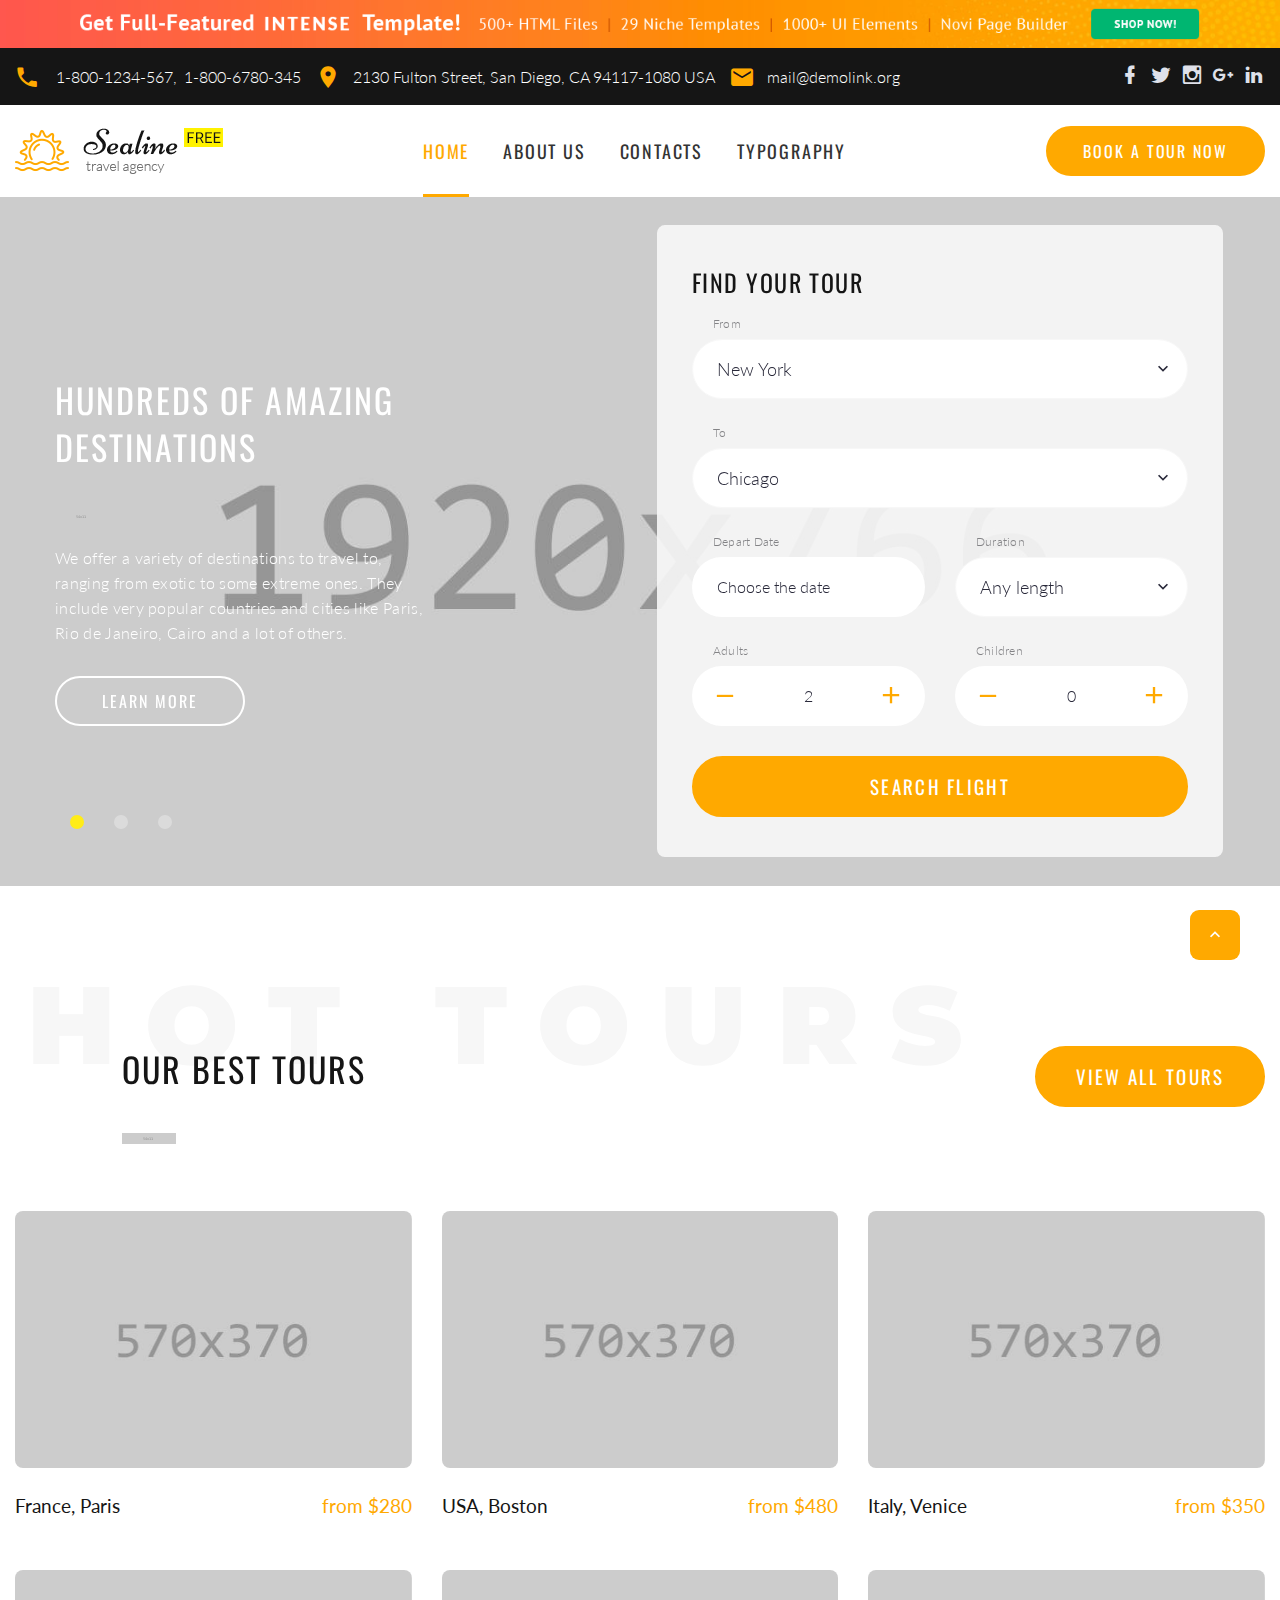
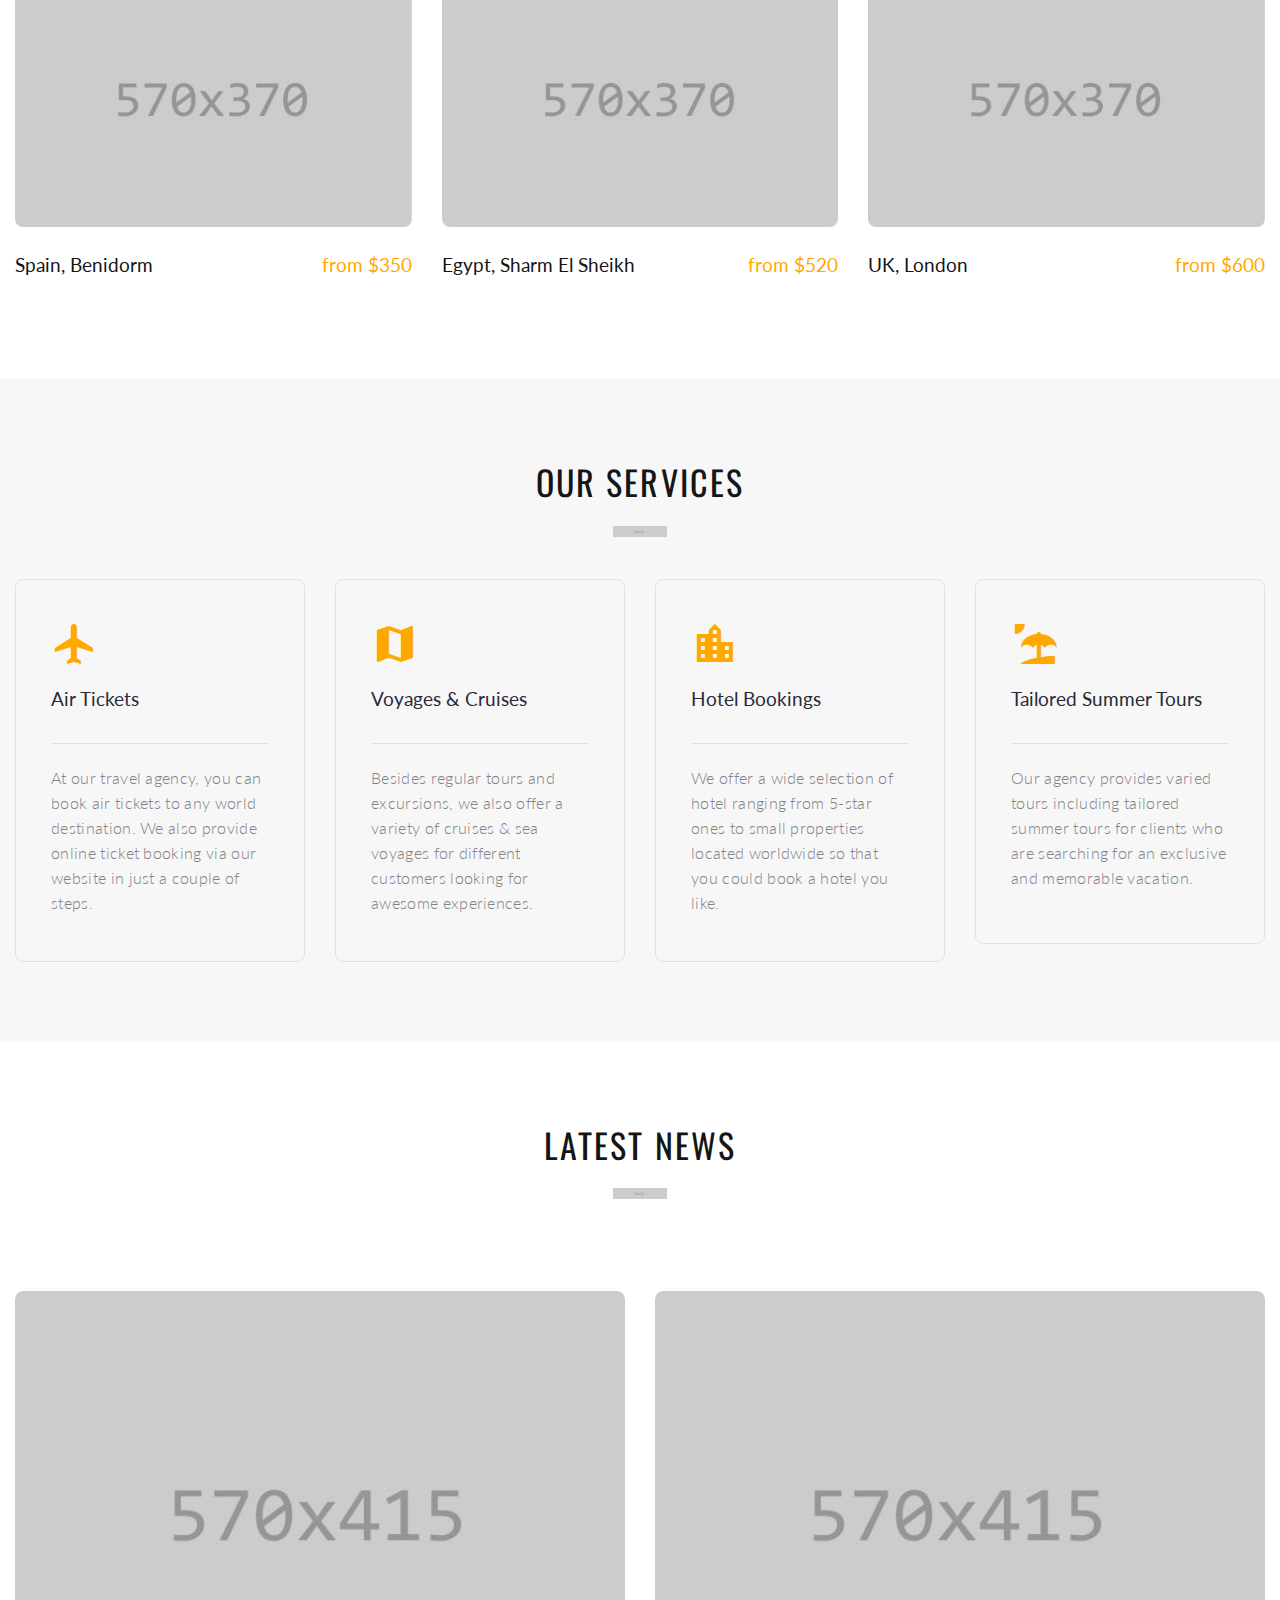
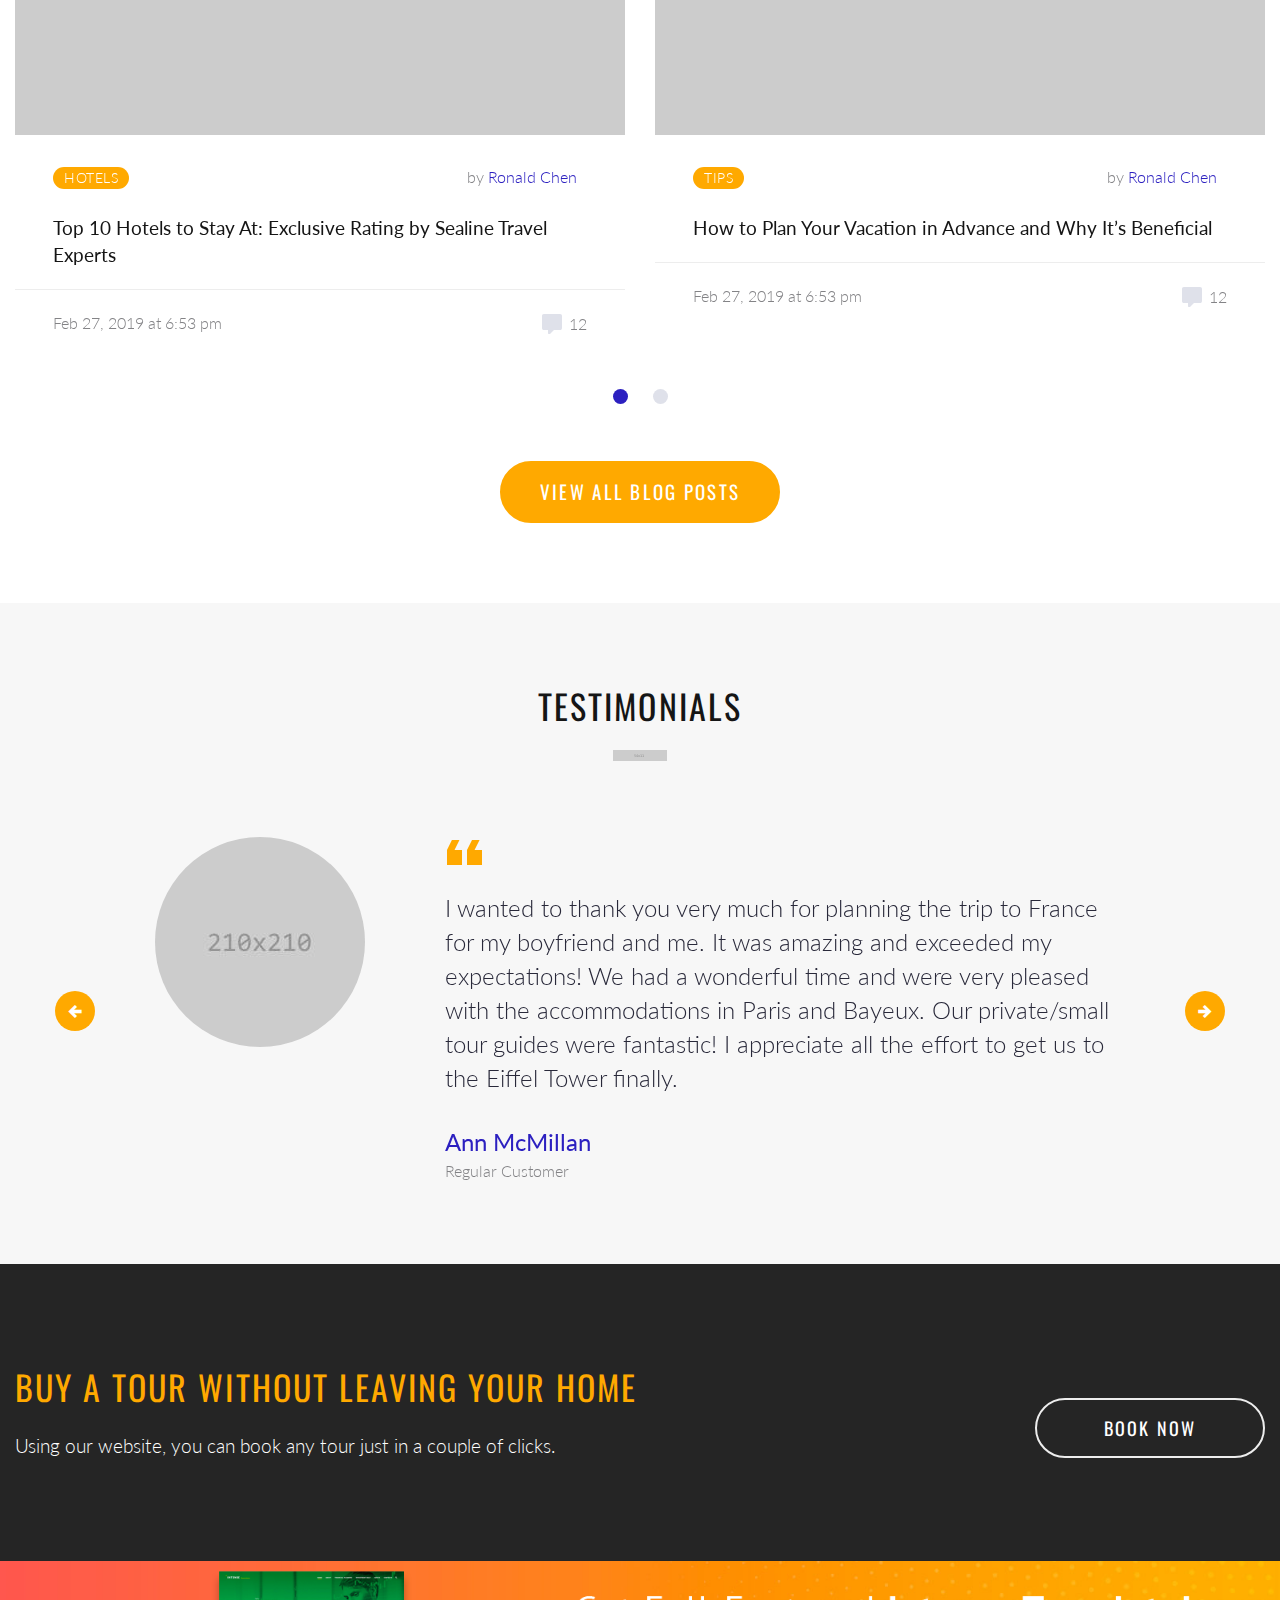
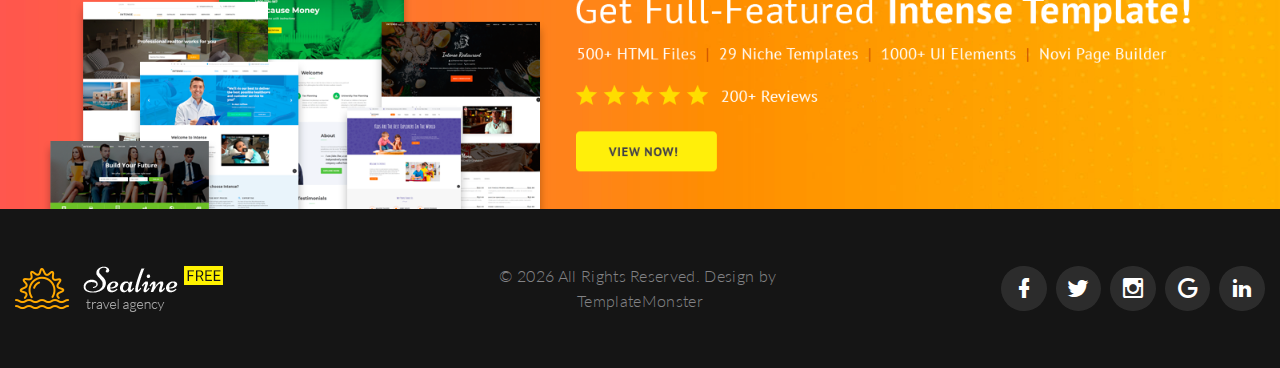
<file: index.html>
<!DOCTYPE html>
<html class="wide wow-animation" lang="en"> 
  <head>
    <!-- Site Title-->
    <title>Home</title>
    <meta name="format-detection" content="telephone=no">
    <meta name="viewport" content="width=device-width, height=device-height, initial-scale=1.0">
    <meta http-equiv="X-UA-Compatible" content="IE=edge">
    <meta charset="utf-8">
    <link rel="icon" href="images/favicon.ico" type="image/x-icon">
    <!-- Stylesheets -->
    <link rel="stylesheet" type="text/css" href="//fonts.googleapis.com/css?family=Oswald:200,400%7CLato:300,400,300italic,700%7CMontserrat:900">
    <link rel="stylesheet" href="css/bootstrap.css">
    <link rel="stylesheet" href="css/style.css">
    <link rel="stylesheet" href="css/fonts.css">
		<!--[if lt IE 10]>
    <div style="background: #212121; padding: 10px 0; box-shadow: 3px 3px 5px 0 rgba(0,0,0,.3); clear: both; text-align:center; position: relative; z-index:1;"><a href="http://windows.microsoft.com/en-US/internet-explorer/"><img src="images/ie8-panel/warning_bar_0000_us.jpg" border="0" height="42" width="820" alt="You are using an outdated browser. For a faster, safer browsing experience, upgrade for free today."></a></div>
    <script src="js/html5shiv.min.js"> </script>
		<![endif]--> 
  </head>
  <body>
    <!-- Page preloader-->
    <div class="page-loader"> 
      <div class="page-loader-body"> 
        <div class="preloader-wrapper big active"> 
          <div class="spinner-layer spinner-blue"> 
            <div class="circle-clipper left">
              <div class="circle"> </div>
            </div>
            <div class="gap-patch">
              <div class="circle"> </div>
            </div>
            <div class="circle-clipper right">
              <div class="circle"></div>
            </div>
          </div>
          <div class="spinner-layer spinner-red">
            <div class="circle-clipper left">
              <div class="circle"></div>
            </div>
            <div class="gap-patch">
              <div class="circle"> </div>
            </div>
            <div class="circle-clipper right">
              <div class="circle"></div>
            </div>
          </div>
          <div class="spinner-layer spinner-yellow"> 
            <div class="circle-clipper left">
              <div class="circle"></div>
            </div>
            <div class="gap-patch">
              <div class="circle"></div>
            </div>
            <div class="circle-clipper right">
              <div class="circle"> </div>
            </div>
          </div>
          <div class="spinner-layer spinner-green"> 
            <div class="circle-clipper left">
              <div class="circle"></div>
            </div>
            <div class="gap-patch">
              <div class="circle"></div>
            </div>
            <div class="circle-clipper right">
              <div class="circle"></div>
            </div>
          </div>
        </div>
      </div>
    </div>
    <!-- Page-->
    <div class="page"><a class="section section-banner text-center d-none d-xl-block" href="" style="background-image: url(images/banner/background-04-1920x60.jpg); background-image: -webkit-image-set( url(images/banner/background-04-1920x60.jpg) 1x, url(images/banner/background-04-3840x120.jpg) 2x )"><img src="images/banner/foreground-04-1600x60.png" srcset="images/banner/foreground-04-1600x60.png 1x, images/banner/foreground-04-3200x120.png 2x" alt="" width="1600" height="310"></a>
      <!-- Page Header-->
      <header class="section page-header">
        <!-- RD Navbar-->
        <div class="rd-navbar-wrap rd-navbar-corporate">
          <nav class="rd-navbar" data-layout="rd-navbar-fixed" data-sm-layout="rd-navbar-fixed" data-md-layout="rd-navbar-fixed" data-md-device-layout="rd-navbar-fixed" data-lg-layout="rd-navbar-fullwidth" data-xl-layout="rd-navbar-static" data-lg-device-layout="rd-navbar-fixed" data-xl-device-layout="rd-navbar-static" data-md-stick-up-offset="130px" data-lg-stick-up-offset="100px" data-stick-up="true" data-sm-stick-up="true" data-md-stick-up="true" data-lg-stick-up="true" data-xl-stick-up="true">
            <div class="rd-navbar-collapse-toggle" data-rd-navbar-toggle=".rd-navbar-collapse"><span></span></div>
            <div class="rd-navbar-top-panel rd-navbar-collapse novi-background">
              <div class="rd-navbar-top-panel-inner">
                <ul class="list-inline">
                  <li class="box-inline list-inline-item"><span class="icon novi-icon icon-md-smaller icon-secondary mdi mdi-phone"></span>
                    <ul class="list-comma">
                      <li><a href="tel:#">1-800-1234-567</a></li>
                      <li><a href="tel:#">1-800-6780-345</a></li>
                    </ul>
                  </li>
                  <li class="box-inline list-inline-item"><span class="icon novi-icon icon-md-smaller icon-secondary mdi mdi-map-marker"></span><a href="#">2130 Fulton Street, San Diego, CA 94117-1080 USA</a></li>
                  <li class="box-inline list-inline-item"><span class="icon novi-icon icon-md-smaller icon-secondary mdi mdi-email"></span><a href="mailto:#">mail@demolink.org</a></li>
                </ul>
                <ul class="list-inline">
                  <li class="list-inline-item"><a class="icon novi-icon icon-sm-bigger icon-gray-1 mdi mdi-facebook" href="#"></a></li>
                  <li class="list-inline-item"><a class="icon novi-icon icon-sm-bigger icon-gray-1 mdi mdi-twitter" href="#"></a></li>
                  <li class="list-inline-item"><a class="icon novi-icon icon-sm-bigger icon-gray-1 mdi mdi-instagram" href="#"></a></li>
                  <li class="list-inline-item"><a class="icon novi-icon icon-sm-bigger icon-gray-1 mdi mdi-google-plus" href="#"></a></li>
                  <li class="list-inline-item"><a class="icon novi-icon icon-sm-bigger icon-gray-1 mdi mdi-linkedin" href="#"></a></li>
                </ul>
              </div>
              <div class="rd-navbar-top-panel-inner"><a class="button button-sm button-secondary button-nina" href="https://www.templatemonster.com/website-templates/62466.html" target="_blank">buy template now</a></div>
            </div>
            <div class="rd-navbar-inner">
              <!-- RD Navbar Panel-->
              <div class="rd-navbar-panel">
                <!-- RD Navbar Toggle-->
                <button class="rd-navbar-toggle" data-rd-navbar-toggle=".rd-navbar-nav-wrap"><span></span></button>
                <!-- RD Navbar Brand-->
                <div class="rd-navbar-brand"><a class="brand-name" href="index.html"><img class="logo-default" src="images/logo-default-208x46.png" alt="" width="208" height="46"/><img class="logo-inverse" src="images/logo-inverse-208x46.png" alt="" width="208" height="46"/></a></div>
              </div>
              <div class="rd-navbar-aside-center">
                <div class="rd-navbar-nav-wrap">
                  <!-- RD Navbar Nav-->
                  <ul class="rd-navbar-nav">
                    <li class="active"><a href="index.html">Home</a>
                    </li>
                    <li><a href="about-us.html">About Us</a>
                    </li>
                    <li><a href="contacts.html">Contacts</a>
                    </li>
                    <li><a href="typography.html">Typography</a>
                    </li>
                  </ul>
                </div>
              </div>
              <div class="rd-navbar-aside-right"><a class="button button-sm button-secondary button-nina" href="#">Book a tour now</a></div>
            </div>
          </nav>
        </div>
      </header>
      <section class="section">
        <div class="swiper-form-wrap">
          <!-- Swiper-->
          <div class="swiper-container swiper-slider swiper-slider_height-1 swiper-align-left swiper-align-left-custom context-dark bg-gray-darker" data-loop="false" data-autoplay="5500" data-simulate-touch="false" data-slide-effect="fade">
            <div class="swiper-wrapper">
              <div class="swiper-slide" data-slide-bg="images/swiper-slide-1.jpg">
                <div class="swiper-slide-caption">
                  <div class="container container-bigger swiper-main-section">
                    <div class="row row-fix justify-content-sm-center justify-content-md-start">
                      <div class="col-md-6 col-lg-5 col-xl-4 col-xxl-5">
                        <h3>Hundreds of Amazing Destinations</h3>
                        <div class="divider divider-decorate"></div>
                        <p class="text-spacing-sm">We offer a variety of destinations to travel to, ranging from exotic to some extreme ones. They include very popular countries and cities like Paris, Rio de Janeiro, Cairo and a lot of others.</p><a class="button button-default-outline button-nina button-sm" href="#">learn more</a>
                      </div>
                    </div>
                  </div>
                </div>
              </div>
              <div class="swiper-slide" data-slide-bg="images/swiper-slide-2.jpg">
                <div class="swiper-slide-caption">
                  <div class="container container-bigger swiper-main-section">
                    <div class="row row-fix justify-content-sm-center justify-content-md-start">
                      <div class="col-md-6 col-lg-5 col-xl-4 col-xxl-5">
                        <h3>The Trip of Your Dream</h3>
                        <div class="divider divider-decorate"></div>
                        <p class="text-spacing-sm">Our travel agency is ready to offer you an exciting vacation that is designed to fit your own needs and wishes. Whether it’s an exotic cruise or a trip to your favorite resort, you will surely have the best experience.</p><a class="button button-default-outline button-nina button-sm" href="#">learn more</a>
                      </div>
                    </div>
                  </div>
                </div>
              </div>
              <div class="swiper-slide" data-slide-bg="images/swiper-slide-3.jpg">
                <div class="swiper-slide-caption">
                  <div class="container container-bigger swiper-main-section">
                    <div class="row row-fix justify-content-sm-center justify-content-md-start">
                      <div class="col-md-6 col-lg-5 col-xl-4 col-xxl-5">
                        <h3>unique Travel Insights</h3>
                        <div class="divider divider-decorate"></div>
                        <p class="text-spacing-sm">Our team is ready to provide you with unique weekly travel insights that include photos, videos, and articles about untravelled tourist paths. We know everything about the places you’ve never been to!</p><a class="button button-default-outline button-nina button-sm" href="#">learn more</a>
                      </div>
                    </div>
                  </div>
                </div>
              </div>
            </div>
            <!-- Swiper controls-->
            <div class="swiper-pagination-wrap">
              <div class="container container-bigger">
                <div class="row">
                  <div class="col-sm-12">
                    <div class="swiper-pagination"></div>
                  </div>
                </div>
              </div>
            </div>
          </div>
          <div class="container container-bigger form-request-wrap form-request-wrap-modern">
            <div class="row row-fix justify-content-sm-center justify-content-lg-end">
              <div class="col-lg-6 col-xxl-5">
                <div class="form-request form-request-modern bg-gray-lighter novi-background">
                  <h4>Find your Tour</h4>
                  <!-- RD Mailform-->
                  <form class="rd-mailform form-fix">
                    <div class="row row-20 row-fix">
                      <div class="col-sm-12">
                        <label class="form-label-outside">From</label>
                        <div class="form-wrap form-wrap-inline">
                          <select class="form-input select-filter" data-placeholder="All" data-minimum-results-for-search="Infinity" name="city">
                            <option value="1">New York</option>
                            <option value="2">Lisbon</option>
                            <option value="3">Stockholm</option>
                          </select>
                        </div>
                      </div>
                      <div class="col-sm-12">
                        <label class="form-label-outside">To</label>
                        <div class="form-wrap form-wrap-inline">
                          <select class="form-input select-filter" data-placeholder="All" data-minimum-results-for-search="Infinity" name="city">
                            <option value="1">Chicago</option>
                            <option value="2">Madrid</option>
                            <option value="3">Paris</option>
                          </select>
                        </div>
                      </div>
                      <div class="col-sm-12 col-lg-6">
                        <label class="form-label-outside">Depart Date</label>
                        <div class="form-wrap form-wrap-validation">
                          <!-- Select -->
                          <input class="form-input" id="dateForm" name="date" type="text" data-time-picker="date">
                          <label class="form-label" for="dateForm">Choose the date</label>
                          <!--select.form-input.select-filter(data-placeholder="All", data-minimum-results-for-search="Infinity",  name='city')-->
                          <!--  option(value="1") Choose the date-->
                          <!--  option(value="2") Primary-->
                          <!--  option(value="3") Middle-->
                        </div>
                      </div>
                      <div class="col-sm-12 col-lg-6">
                        <label class="form-label-outside">Duration</label>
                        <div class="form-wrap form-wrap-validation">
                          <!-- Select 2-->
                          <select class="form-input select-filter" data-placeholder="All" data-minimum-results-for-search="Infinity" name="city">
                            <option value="1">Any length</option>
                            <option value="2">2 days</option>
                            <option value="3">3 days</option>
                            <option value="4">4 days</option>
                          </select>
                        </div>
                      </div>
                      <div class="col-lg-6">
                        <label class="form-label-outside">Adults</label>
                        <div class="form-wrap form-wrap-modern">
                          <input class="form-input input-append" id="form-element-stepper" type="number" min="0" max="300" value="2">
                        </div>
                      </div>
                      <div class="col-lg-6">
                        <label class="form-label-outside">Children</label>
                        <div class="form-wrap form-wrap-modern">
                          <input class="form-input input-append" id="form-element-stepper-1" type="number" min="0" max="300" value="0">
                        </div>
                      </div>
                    </div>
                    <div class="form-wrap form-button">
                      <button class="button button-block button-secondary" type="submit">search flight</button>
                    </div>
                  </form>
                </div>
              </div>
            </div>
          </div>
        </div>
      </section>

      <section class="section section-variant-1 bg-default novi-background bg-cover"> 
        <div class="container container-wide">
          <div class="row row-fix justify-content-xl-end row-30 text-center text-xl-left">
            <div class="col-xl-8">
              <div class="parallax-text-wrap">
                <h3>Our Best Tours</h3><span class="parallax-text">Hot tours</span>
              </div>
              <hr class="divider divider-decorate">
            </div>
            <div class="col-xl-3 text-xl-right"><a class="button button-secondary button-nina" href="#">view all tours</a></div>
          </div>
          <div class="row row-50">
            <div class="col-md-6 col-xl-4">
              <article class="event-default-wrap">
                <div class="event-default">
                  <figure class="event-default-image"><img src="images/landing-private-airlines-01-570x370.jpg" alt="" width="570" height="370"/>
                  </figure>
                  <div class="event-default-caption"><a class="button button-xs button-secondary button-nina" href="#">learn more</a></div>
                </div>
                <div class="event-default-inner">
                  <h5><a class="event-default-title" href="#">France, Paris</a></h5><span class="heading-5">from $280</span>
                </div>
              </article>
            </div>
            <div class="col-md-6 col-xl-4">
              <article class="event-default-wrap">
                <div class="event-default">
                  <figure class="event-default-image"><img src="images/landing-private-airlines-02-570x370.jpg" alt="" width="570" height="370"/>
                  </figure>
                  <div class="event-default-caption"><a class="button button-xs button-secondary button-nina" href="#">learn more</a></div>
                </div>
                <div class="event-default-inner">
                  <h5><a class="event-default-title" href="#">USA, Boston</a></h5><span class="heading-5">from $480</span>
                </div>
              </article>
            </div>
            <div class="col-md-6 col-xl-4">
              <article class="event-default-wrap">
                <div class="event-default">
                  <figure class="event-default-image"><img src="images/landing-private-airlines-03-570x370.jpg" alt="" width="570" height="370"/>
                  </figure>
                  <div class="event-default-caption"><a class="button button-xs button-secondary button-nina" href="#">learn more</a></div>
                </div>
                <div class="event-default-inner">
                  <h5><a class="event-default-title" href="#">Italy, Venice</a></h5><span class="heading-5">from $350</span>
                </div>
              </article>
            </div>
            <div class="col-md-6 col-xl-4">
              <article class="event-default-wrap">
                <div class="event-default">
                  <figure class="event-default-image"><img src="images/landing-private-airlines-04-570x370.jpg" alt="" width="570" height="370"/>
                  </figure>
                  <div class="event-default-caption"><a class="button button-xs button-secondary button-nina" href="#">learn more</a></div>
                </div>
                <div class="event-default-inner">
                  <h5><a class="event-default-title" href="#">Spain, Benidorm</a></h5><span class="heading-5">from $350</span>
                </div>
              </article>
            </div>
            <div class="col-md-6 col-xl-4">
              <article class="event-default-wrap">
                <div class="event-default">
                  <figure class="event-default-image"><img src="images/landing-private-airlines-05-570x370.jpg" alt="" width="570" height="370"/>
                  </figure>
                  <div class="event-default-caption"><a class="button button-xs button-secondary button-nina" href="#">learn more</a></div>
                </div>
                <div class="event-default-inner">
                  <h5><a class="event-default-title" href="#">Egypt,  Sharm El Sheikh</a></h5><span class="heading-5">from $520</span>
                </div>
              </article>
            </div>
            <div class="col-md-6 col-xl-4">
              <article class="event-default-wrap">
                <div class="event-default">
                  <figure class="event-default-image"><img src="images/landing-private-airlines-06-570x370.jpg" alt="" width="570" height="370"/>
                  </figure>
                  <div class="event-default-caption"><a class="button button-xs button-secondary button-nina" href="#">learn more</a></div>
                </div>
                <div class="event-default-inner">
                  <h5><a class="event-default-title" href="#">UK, London</a></h5><span class="heading-5">from $600</span>
                </div>
              </article>
            </div>
          </div>
        </div>
      </section>

      <!-- our advantages-->
      <section class="section section-lg bg-gray-lighter novi-background bg-cover text-center">
        <div class="container container-wide">
          <h3>our services</h3>
          <div class="divider divider-decorate"></div>
          <div class="row row-50 justify-content-sm-center text-left">
            <div class="col-sm-10 col-md-6 col-xl-3">
              <article class="box-minimal box-minimal-border">
                <div class="box-minimal-icon novi-icon mdi mdi-airplane"></div>
                <p class="big box-minimal-title">Air Tickets</p>
                <hr>
                <div class="box-minimal-text text-spacing-sm">At our travel agency, you can book air tickets to any world destination. We also provide online ticket booking via our website in just a couple of steps.</div>
              </article>
            </div>
            <div class="col-sm-10 col-md-6 col-xl-3">
              <article class="box-minimal box-minimal-border">
                <div class="box-minimal-icon novi-icon mdi mdi-map"></div>
                <p class="big box-minimal-title">Voyages & Cruises</p>
                <hr>
                <div class="box-minimal-text text-spacing-sm">Besides regular tours and excursions, we also offer a variety of cruises & sea voyages for different customers looking for awesome experiences.</div>
              </article>
            </div>
            <div class="col-sm-10 col-md-6 col-xl-3">
              <article class="box-minimal box-minimal-border">
                <div class="box-minimal-icon novi-icon mdi mdi-city"></div>
                <p class="big box-minimal-title">Hotel Bookings</p>
                <hr>
                <div class="box-minimal-text text-spacing-sm">We offer a wide selection of hotel ranging from 5-star ones to small properties located worldwide so that you could book a hotel you like.</div>
              </article>
            </div>
            <div class="col-sm-10 col-md-6 col-xl-3">
              <article class="box-minimal box-minimal-border">
                <div class="box-minimal-icon novi-icon mdi mdi-beach"></div>
                <p class="big box-minimal-title">Tailored Summer Tours</p>
                <hr>
                <div class="box-minimal-text text-spacing-sm">Our agency provides varied tours including tailored summer tours for clients who are searching for an exclusive and memorable vacation.</div>
              </article>
            </div>
          </div>
        </div>
      </section>

      <!-- Tips & tricks-->
      <section class="section section-lg novi-background bg-cover bg-default text-center">
        <div class="container-wide">
          <div class="row row-50">
            <div class="col-sm-12">
              <h3>Latest News</h3>
              <div class="divider divider-decorate"></div>
              <!-- Owl Carousel-->
              <div class="owl-carousel owl-carousel-team owl-carousel-inset" data-items="1" data-md-items="2" data-xl-items="3" data-stage-padding="15" data-loop="true" data-margin="30" data-mouse-drag="false" data-dots="true" data-autoplay="true">
                <article class="post-blog"><a class="post-blog-image" href="#"><img src="images/landing-private-airlines-7-570x415.jpg" alt="" width="570" height="415"/></a>
                  <div class="post-blog-caption">
                    <div class="post-blog-caption-header">
                      <ul class="post-blog-tags">
                        <li><a class="button-tags" href="#">Hotels</a></li>
                      </ul>
                      <ul class="post-blog-meta">
                        <li><span>by</span>&nbsp;<a href="#">Ronald Chen</a></li>
                      </ul>
                    </div>
                    <div class="post-blog-caption-body">
                      <h5><a class="post-blog-title" href="#">Top 10 Hotels to Stay At: Exclusive Rating by Sealine Travel Experts</a></h5>
                    </div>
                    <div class="post-blog-caption-footer">
                      <time datetime="2019">Feb 27, 2019 at 6:53 pm</time><a class="post-comment" href="#"><span class="icon novi-icon icon-md-middle icon-gray-1 mdi mdi-comment"></span><span>12</span></a>
                    </div>
                  </div>
                </article>
                <article class="post-blog"><a class="post-blog-image" href="#"><img src="images/landing-private-airlines-8-570x415.jpg" alt="" width="570" height="415"/></a>
                  <div class="post-blog-caption">
                    <div class="post-blog-caption-header">
                      <ul class="post-blog-tags">
                        <li><a class="button-tags" href="#">Tips</a></li>
                      </ul>
                      <ul class="post-blog-meta">
                        <li><span>by</span>&nbsp;<a href="#">Ronald Chen</a></li>
                      </ul>
                    </div>
                    <div class="post-blog-caption-body">
                      <h5><a class="post-blog-title" href="#">How to Plan Your Vacation in Advance and Why It’s Beneficial</a></h5>
                    </div>
                    <div class="post-blog-caption-footer">
                      <time datetime="2019">Feb 27, 2019 at 6:53 pm</time><a class="post-comment" href="#"><span class="icon novi-icon icon-md-middle icon-gray-1 mdi mdi-comment"></span><span>12</span></a>
                    </div>
                  </div>
                </article>
                <article class="post-blog"><a class="post-blog-image" href="#"><img src="images/landing-private-airlines-9-570x415.jpg" alt="" width="570" height="415"/></a>
                  <div class="post-blog-caption">
                    <div class="post-blog-caption-header">
                      <ul class="post-blog-tags">
                        <li><a class="button-tags" href="#">Traveling</a></li>
                      </ul>
                      <ul class="post-blog-meta">
                        <li><span>by</span>&nbsp;<a href="#">Ronald Chen</a></li>
                      </ul>
                    </div>
                    <div class="post-blog-caption-body">
                      <h5><a class="post-blog-title" href="#">Your Personal Guide to 5 Best Places to Visit on Earth</a></h5>
                    </div>
                    <div class="post-blog-caption-footer">
                      <time datetime="2019">Feb 27, 2019 at 6:53 pm</time><a class="post-comment" href="#"><span class="icon novi-icon icon-md-middle icon-gray-1 mdi mdi-comment"></span><span>12</span></a>
                    </div>
                  </div>
                </article>
              </div>
            </div>
            <div class="col-12"><a class="button button-secondary button-nina button-offset-lg" href="#">view all blog posts</a></div>
          </div>
        </div>
      </section>

      <section class="section section-lg text-center bg-gray-lighter novi-background bg-cover">
        <div class="container container-bigger">
          <h3>testimonials</h3>
          <div class="divider divider-decorate"></div>
          <!-- Owl Carousel-->
          <div class="owl-carousel owl-layout-1" data-items="1" data-dots="true" data-nav="true" data-stage-padding="0" data-loop="true" data-margin="30" data-mouse-drag="false" data-autoplay="true">
            <article class="quote-boxed">
              <div class="quote-boxed-aside"><img class="quote-boxed-image" src="images/quote-user-1-210x210.jpg" alt="" width="210" height="210"/>
              </div>
              <div class="quote-boxed-main">
                <div class="quote-boxed-text">
                  <p>I wanted to thank you very much for planning the trip to France for my boyfriend and me. It was amazing and exceeded my expectations! We had a wonderful time and were very pleased with the accommodations in Paris and Bayeux. Our private/small tour guides were fantastic! I appreciate all the effort to get us to the Eiffel Tower finally. </p>
                </div>
                <div class="quote-boxed-meta">
                  <p class="quote-boxed-cite">Ann McMillan</p>
                  <p class="quote-boxed-small">Regular Customer</p>
                </div>
              </div>
            </article>
            <article class="quote-boxed">
              <div class="quote-boxed-aside"><img class="quote-boxed-image" src="images/quote-user-2-210x210.jpg" alt="" width="210" height="210"/>
              </div>
              <div class="quote-boxed-main">
                <div class="quote-boxed-text">
                  <p>I had a marvelous time in our travels to Madagascar, Zimbabwe and Botswana, I had just wonderful experiences.I loved the location of the Gorges Camp as I felt like it was only the time we got to see real and rural Africans and how they truly lived. The service was amazing and everyone was very attentive!</p>
                </div>
                <div class="quote-boxed-meta">
                  <p class="quote-boxed-cite">Debra Ortega</p>
                  <p class="quote-boxed-small">Regular Customer</p>
                </div>
              </div>
            </article>
            <article class="quote-boxed">
              <div class="quote-boxed-aside"><img class="quote-boxed-image" src="images/quote-user-3-210x210.jpg" alt="" width="210" height="210"/>
              </div>
              <div class="quote-boxed-main">
                <div class="quote-boxed-text">
                  <p>Just wanted to say many, many thanks for helping me set up an amazing Costa Rican adventure! My nephew and I had a blast! All of the accommodations were perfect as were the activities that we did (canopy, coffee tour, hikes, fishing, and massages!) We have such fond memories and can't thank you enough!</p>
                </div>
                <div class="quote-boxed-meta">
                  <p class="quote-boxed-cite">Samantha Smith</p>
                  <p class="quote-boxed-small">Regular Customer</p>
                </div>
              </div>
            </article>
          </div>
        </div>
      </section>

      <section class="section section-md text-center text-md-left bg-gray-700 novi-background bg-cover">
        <div class="container container-wide">
          <div class="row row-fix row-50 justify-content-sm-center">
            <div class="col-xxl-8">
              <div class="box-cta box-cta-inline">
                <div class="box-cta-inner">
                  <h3 class="box-cta-title">Buy a tour without leaving your home</h3>
                  <p>Using our website, you can book any tour just in a couple of clicks.</p>
                </div>
                <div class="box-cta-inner"><a class="button button-secondary button-nina" href="#">Book Now</a></div>
              </div>
            </div>
          </div>
        </div>
      </section><a class="section section-banner" href="" style="background-image: url(images/banner/background-03-1920x310.jpg); background-image: -webkit-image-set( url(images/banner/background-03-1920x310.jpg) 1x, url(images/banner/background-03-3840x620.jpg) 2x )"><img src="images/banner/foreground-03-1600x310.png" srcset="images/banner/foreground-03-1600x310.png 1x, images/banner/foreground-03-3200x620.png 2x" alt="" width="1600" height="310"></a>

      <!-- Footer Minimal-->
      <footer class="section page-footer page-footer-minimal novi-background bg-cover text-center bg-gray-darker">
        <div class="container container-wide">
          <div class="row row-fix justify-content-sm-center align-items-md-center row-30">
            <div class="col-md-10 col-lg-7 col-xl-4 text-xl-left"><a href="index.html"><img class="inverse-logo" src="images/logo-inverse-208x46.png" alt="" width="208" height="46"/></a></div>
            <div class="col-md-10 col-lg-7 col-xl-4">
              <p class="right">&#169;&nbsp;<span class="copyright-year"></span> All Rights Reserved. Design&nbsp;by&nbsp;<a href="https://www.templatemonster.com">TemplateMonster</a></p>
            </div>
            <div class="col-md-10 col-lg-7 col-xl-4 text-xl-right">
              <ul class="group-xs group-middle"> 
                <li><a class="icon novi-icon icon-md-middle icon-circle icon-secondary-5-filled mdi mdi-facebook" href="#"></a></li>
                <li><a class="icon novi-icon icon-md-middle icon-circle icon-secondary-5-filled mdi mdi-twitter" href="#"></a></li>
                <li><a class="icon novi-icon icon-md-middle icon-circle icon-secondary-5-filled mdi mdi-instagram" href="#"></a></li>
                <li><a class="icon novi-icon icon-md-middle icon-circle icon-secondary-5-filled mdi mdi-google" href="#"></a></li>
                <li><a class="icon novi-icon icon-md-middle icon-circle icon-secondary-5-filled mdi mdi-linkedin" href="#"></a></li>
              </ul>
            </div>
          </div>
        </div>
      </footer>
    </div>
    <!-- Global Mailform Output-->
    <div class="snackbars" id="form-output-global"> </div>
    <!-- Javascript-->
    <script src="js/core.min.js"></script>
    <script src="js/script.js"></script>
    <!-- coded by barber-->
  </body>
</html>
</file>
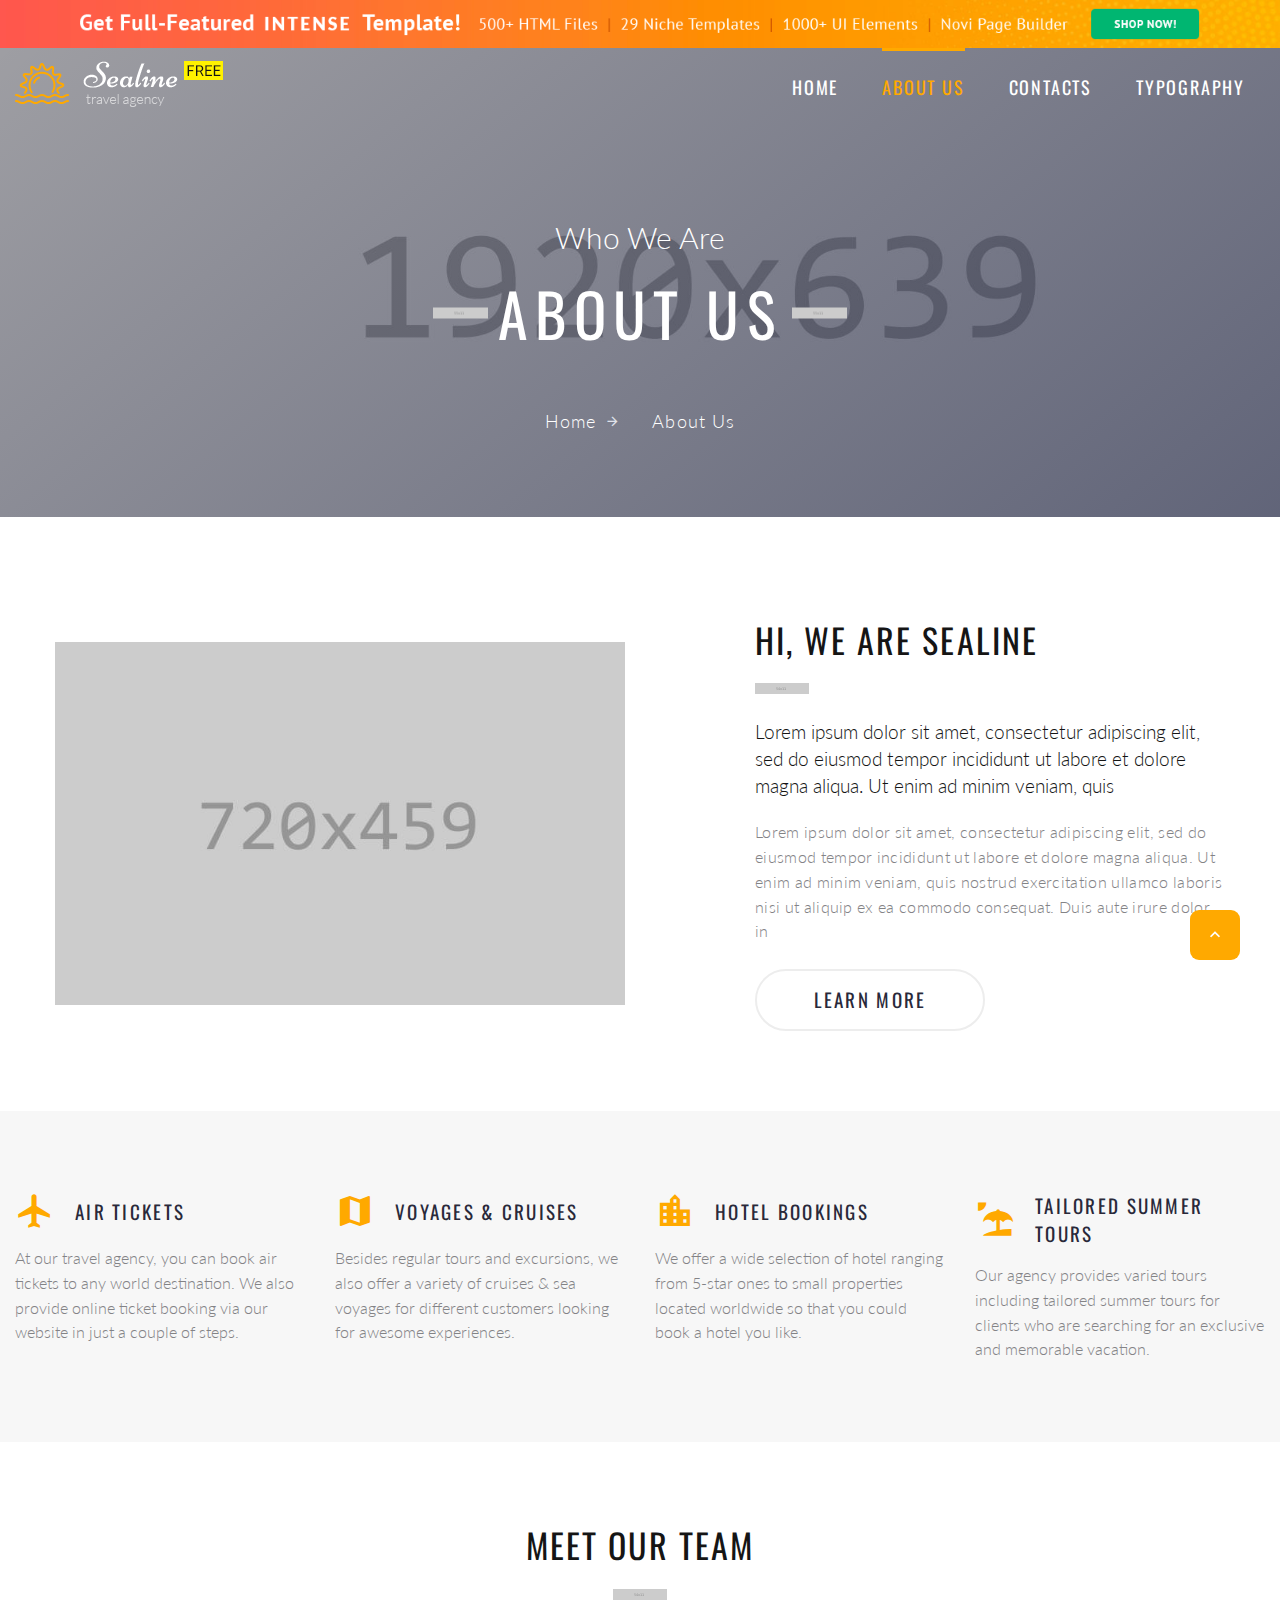
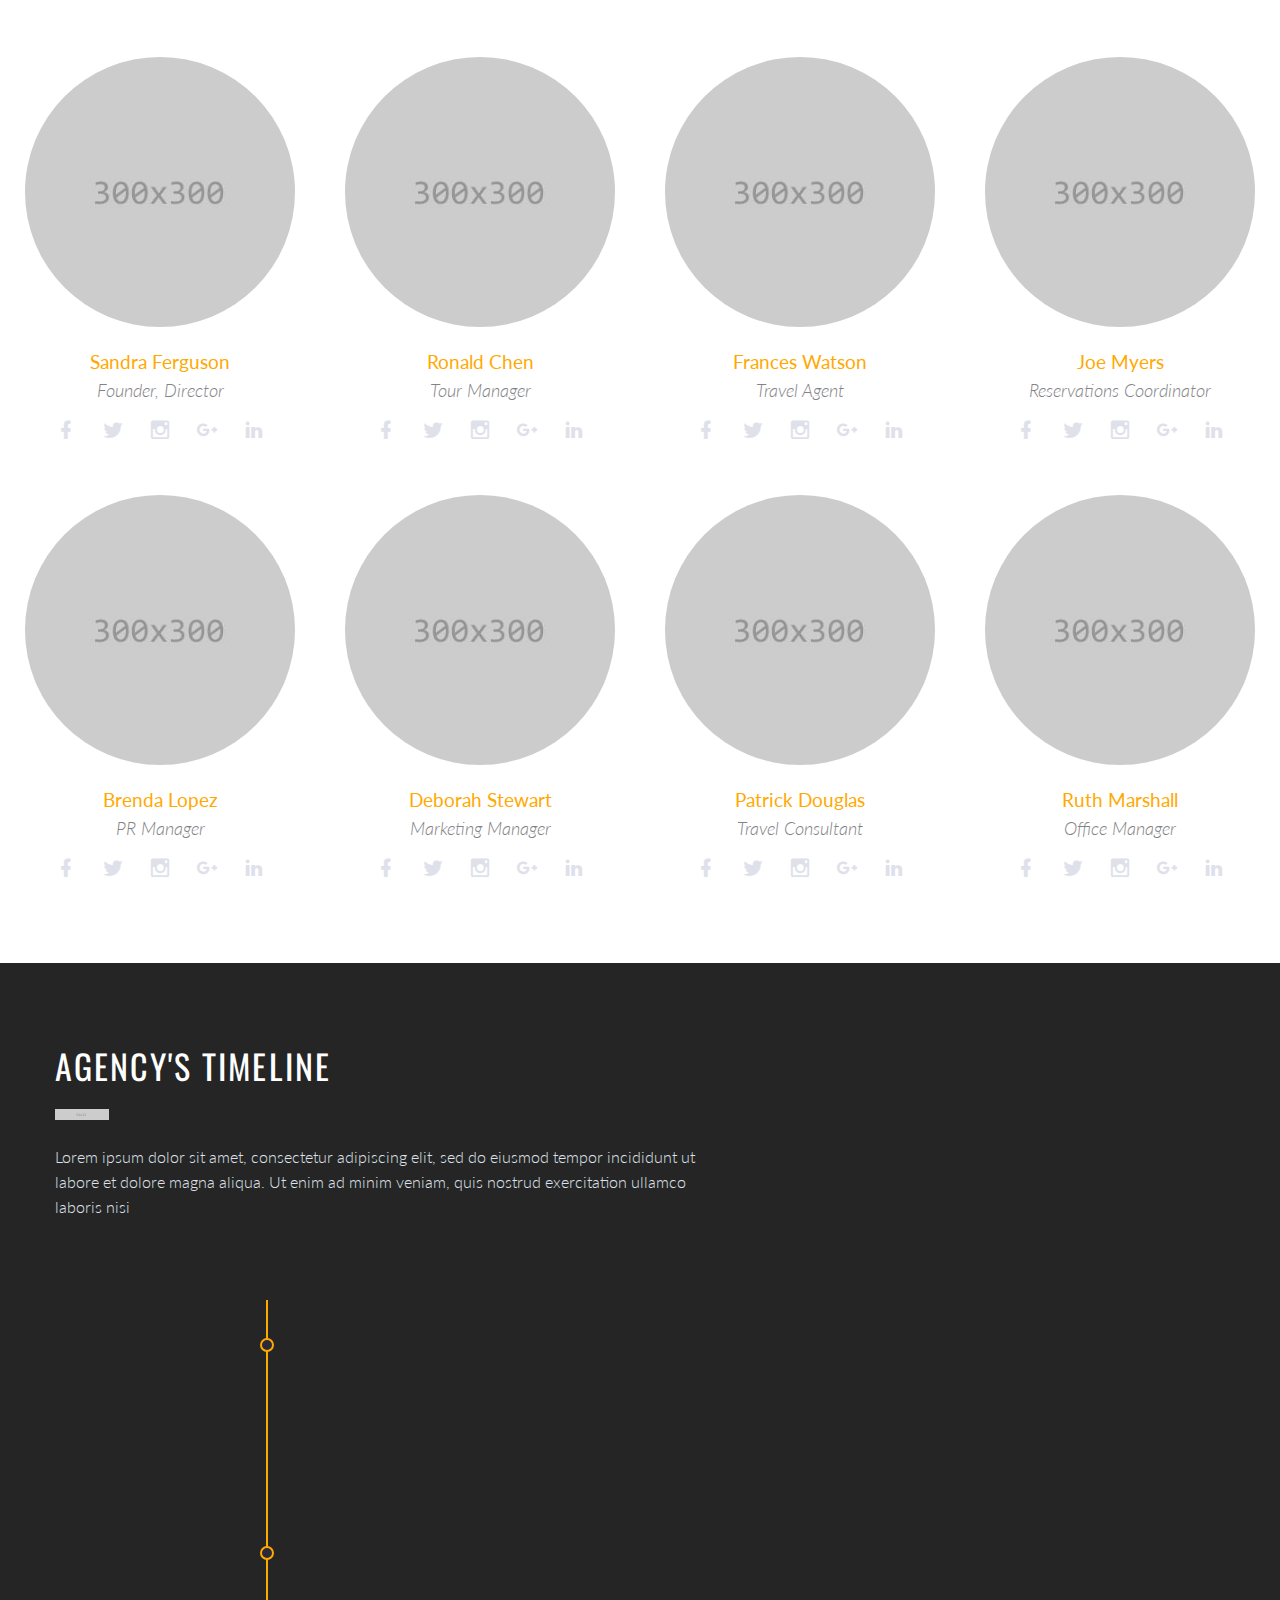
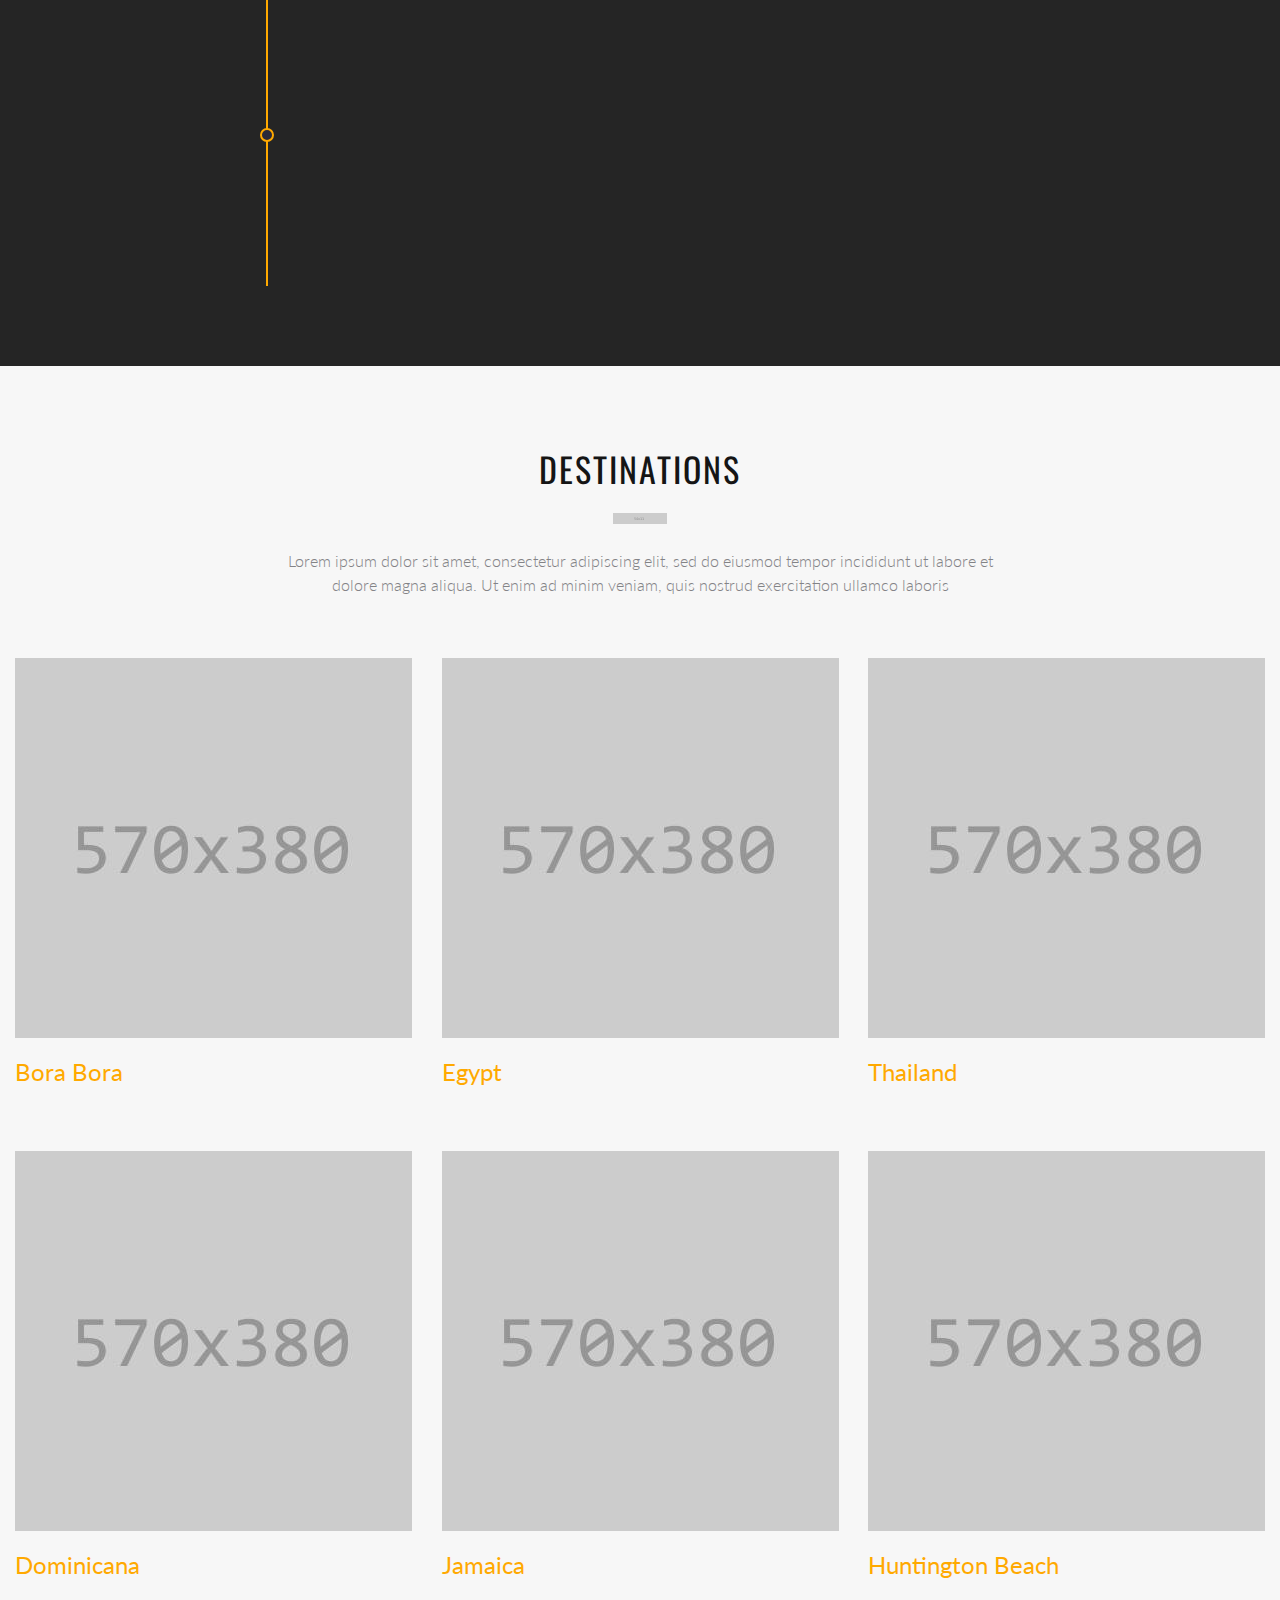
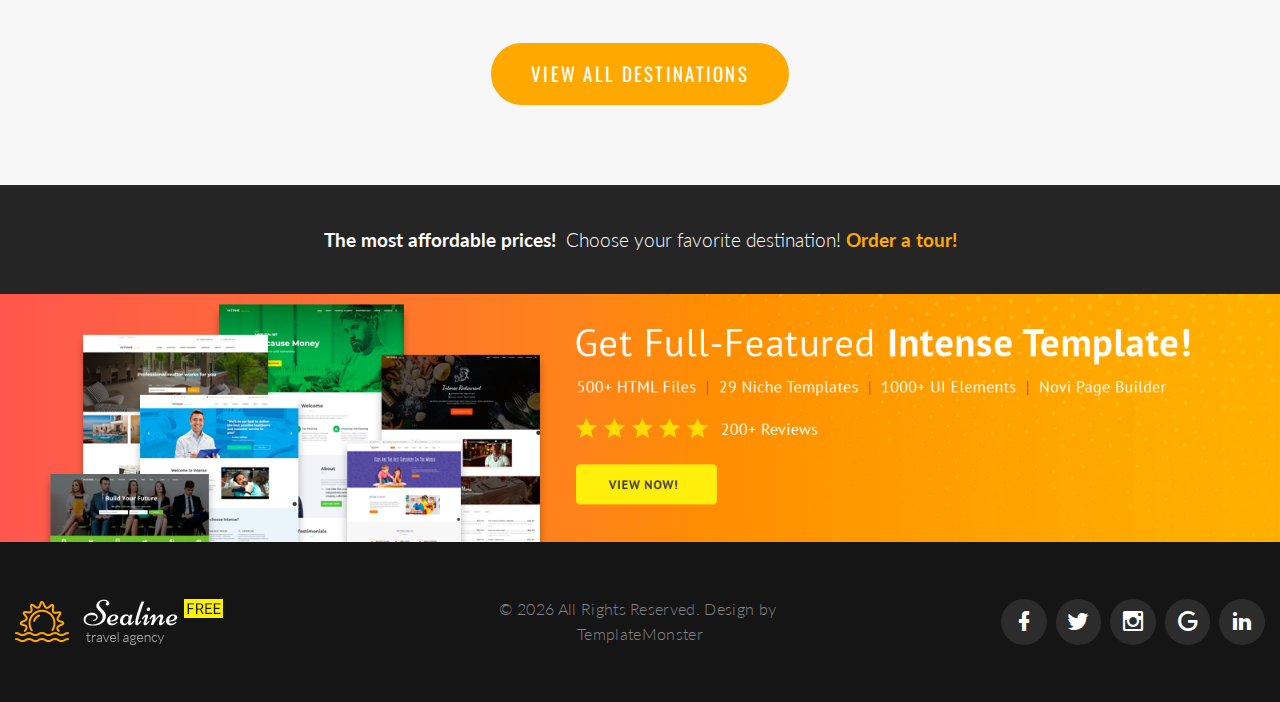
<file: about-us.html>
<!DOCTYPE html>
<html class="wide wow-animation" lang="en"> 
  <head>
    <!-- Site Title-->
    <title>About Us</title>
    <meta name="format-detection" content="telephone=no">
    <meta name="viewport" content="width=device-width, height=device-height, initial-scale=1.0">
    <meta http-equiv="X-UA-Compatible" content="IE=edge">
    <meta charset="utf-8">
    <link rel="icon" href="images/favicon.ico" type="image/x-icon">
    <!-- Stylesheets -->
    <link rel="stylesheet" type="text/css" href="//fonts.googleapis.com/css?family=Oswald:200,400%7CLato:300,400,300italic,700%7CMontserrat:900">
    <link rel="stylesheet" href="css/bootstrap.css">
    <link rel="stylesheet" href="css/style.css">
    <link rel="stylesheet" href="css/fonts.css">
		<!--[if lt IE 10]>
    <div style="background: #212121; padding: 10px 0; box-shadow: 3px 3px 5px 0 rgba(0,0,0,.3); clear: both; text-align:center; position: relative; z-index:1;"><a href="http://windows.microsoft.com/en-US/internet-explorer/"><img src="images/ie8-panel/warning_bar_0000_us.jpg" border="0" height="42" width="820" alt="You are using an outdated browser. For a faster, safer browsing experience, upgrade for free today."></a></div>
    <script src="js/html5shiv.min.js"> </script>
		<![endif]--> 
  </head>
  <body>
    <!-- Page preloader-->
    <div class="page-loader"> 
      <div class="page-loader-body"> 
        <div class="preloader-wrapper big active"> 
          <div class="spinner-layer spinner-blue"> 
            <div class="circle-clipper left">
              <div class="circle"> </div>
            </div>
            <div class="gap-patch">
              <div class="circle"> </div>
            </div>
            <div class="circle-clipper right">
              <div class="circle"></div>
            </div>
          </div>
          <div class="spinner-layer spinner-red">
            <div class="circle-clipper left">
              <div class="circle"></div>
            </div>
            <div class="gap-patch">
              <div class="circle"> </div>
            </div>
            <div class="circle-clipper right">
              <div class="circle"></div>
            </div>
          </div>
          <div class="spinner-layer spinner-yellow"> 
            <div class="circle-clipper left">
              <div class="circle"></div>
            </div>
            <div class="gap-patch">
              <div class="circle"></div>
            </div>
            <div class="circle-clipper right">
              <div class="circle"> </div>
            </div>
          </div>
          <div class="spinner-layer spinner-green"> 
            <div class="circle-clipper left">
              <div class="circle"></div>
            </div>
            <div class="gap-patch">
              <div class="circle"></div>
            </div>
            <div class="circle-clipper right">
              <div class="circle"></div>
            </div>
          </div>
        </div>
      </div>
    </div>
    <!-- Page-->
    <div class="page"><a class="section section-banner text-center d-none d-xl-block" href="" style="background-image: url(images/banner/background-04-1920x60.jpg); background-image: -webkit-image-set( url(images/banner/background-04-1920x60.jpg) 1x, url(images/banner/background-04-3840x120.jpg) 2x )"><img src="images/banner/foreground-04-1600x60.png" srcset="images/banner/foreground-04-1600x60.png 1x, images/banner/foreground-04-3200x120.png 2x" alt="" width="1600" height="310"></a>
      <!-- Page Header-->
      <header class="section page-header breadcrumbs-custom-wrap bg-gradient bg-secondary-2 novi-background bg-cover">
        <!-- RD Navbar-->
        <div class="rd-navbar-wrap rd-navbar-default">
          <nav class="rd-navbar" data-layout="rd-navbar-fixed" data-sm-layout="rd-navbar-fixed" data-md-layout="rd-navbar-fixed" data-md-device-layout="rd-navbar-fixed" data-lg-layout="rd-navbar-fullwidth" data-xl-layout="rd-navbar-static" data-lg-device-layout="rd-navbar-fixed" data-xl-device-layout="rd-navbar-static" data-md-stick-up-offset="2px" data-lg-stick-up-offset="2px" data-stick-up="true" data-sm-stick-up="true" data-md-stick-up="true" data-lg-stick-up="true" data-xl-stick-up="true">
            <div class="rd-navbar-inner"> 
              <!-- RD Navbar Panel-->
              <div class="rd-navbar-panel">
                <!-- RD Navbar Toggle-->
                <button class="rd-navbar-toggle" data-rd-navbar-toggle=".rd-navbar-nav-wrap"><span></span></button>
                <!-- RD Navbar Brand-->
                <div class="rd-navbar-brand"><a class="brand-name" href="index.html"><img class="logo-default" src="images/logo-default-208x46.png" alt="" width="208" height="46"/><img class="logo-inverse" src="images/logo-inverse-208x46.png" alt="" width="208" height="46"/></a></div>
              </div>
              <div class="rd-navbar-aside-right">
                <div class="rd-navbar-nav-wrap">
                  <!-- RD Navbar Nav-->
                  <ul class="rd-navbar-nav">
                    <li><a href="index.html">Home</a>
                    </li>
                    <li class="active"><a href="about-us.html">About Us</a>
                    </li>
                    <li><a href="contacts.html">Contacts</a>
                    </li>
                    <li><a href="typography.html">Typography</a>
                    </li>
                  </ul>
                </div>
              </div>
            </div>
          </nav>
        </div>
        <!-- Breadcrumbs-->
        <section class="breadcrumbs-custom" style="background: url(&quot;images/breadcrumbs-bg.jpg&quot;); background-size: cover;">
          <div class="container">
            <p class="breadcrumbs-custom-subtitle">Who We Are</p>
            <p class="heading-1 breadcrumbs-custom-title">About Us</p>
            <ul class="breadcrumbs-custom-path">
              <li><a href="index.html">Home</a></li>
              <li class="active">About Us</li>
            </ul>
          </div>
        </section>

      </header>
      <!-- hi, we are brave-->
      <section class="section section-lg bg-default">
        <div class="container container-bigger">
          <div class="row row-50 justify-content-md-center align-items-lg-center justify-content-xl-between flex-lg-row-reverse">
            <div class="col-md-10 col-lg-6 col-xl-5">
              <h3>hi, we are sealine</h3>
              <div class="divider divider-decorate"></div>
              <p class="heading-5">Lorem ipsum dolor sit amet, consectetur adipiscing elit, sed do eiusmod tempor incididunt ut labore et dolore magna aliqua. Ut enim ad minim veniam, quis </p>
              <p class="text-spacing-sm">Lorem ipsum dolor sit amet, consectetur adipiscing elit, sed do eiusmod tempor incididunt ut labore et dolore magna aliqua. Ut enim ad minim veniam, quis nostrud exercitation ullamco laboris nisi ut aliquip ex ea commodo consequat. Duis aute irure dolor in </p><a class="button button-default-outline button-nina" href="#">learn more</a>
            </div>
            <div class="col-md-10 col-lg-6"><img src="images/about-us-1-720x459.jpg" alt="" width="720" height="459"/>
            </div>
          </div>
        </div>
      </section>

      <!-- Small Features-->
      <section class="section section-lg section-lg-alternative bg-gray-lighter novi-background bg-cover">
        <div class="container container-wide">
          <div class="row row-50 justify-content-sm-center text-gray-light">
            <div class="col-sm-10 col-md-6 col-xl-3">
              <article class="box-minimal">
                <div class="box-minimal-header">
                  <div class="box-minimal-icon box-minimal-icon-lg novi-icon mdi mdi mdi-airplane"></div>
                  <h6 class="box-minimal-title">Air Tickets</h6>
                </div>
                <p>At our travel agency, you can book air tickets to any world destination. We also provide online ticket booking via our website in just a couple of steps.</p>
              </article>
            </div>
            <div class="col-sm-10 col-md-6 col-xl-3">
              <article class="box-minimal">
                <div class="box-minimal-header">
                  <div class="box-minimal-icon box-minimal-icon-lg novi-icon mdi mdi-map"></div>
                  <h6 class="box-minimal-title">Voyages & Cruises</h6>
                </div>
                <p>Besides regular tours and excursions, we also offer a variety of cruises & sea voyages for different customers  looking for awesome experiences.</p>
              </article>
            </div>
            <div class="col-sm-10 col-md-6 col-xl-3">
              <article class="box-minimal">
                <div class="box-minimal-header">
                  <div class="box-minimal-icon box-minimal-icon-lg novi-icon mdi mdi-city"></div>
                  <h6 class="box-minimal-title">Hotel Bookings</h6>
                </div>
                <p>We offer a wide selection of hotel ranging from 5-star ones to small properties located worldwide so that you could book a hotel you like.</p>
              </article>
            </div>
            <div class="col-sm-10 col-md-6 col-xl-3">
              <article class="box-minimal">
                <div class="box-minimal-header">
                  <div class="box-minimal-icon box-minimal-icon-lg novi-icon mdi mdi-beach"></div>
                  <h6 class="box-minimal-title">Tailored Summer Tours</h6>
                </div>
                <p>Our agency provides varied tours including tailored summer tours for clients who are searching for an exclusive and memorable vacation.</p>
              </article>
            </div>
          </div>
        </div>
      </section>

      <!-- our team-->
      <section class="section section-lg text-center novi-background bg-cover">
        <div class="container container-wide">
          <h3>MEET OUR TEAM</h3>
          <div class="divider divider-decorate"></div>
          <div class="row row-50 row-xxl-90 justify-content-sm-center offset-custom-2">
            <div class="col-md-6 col-lg-3">
              <div class="team-classic team-classic-circle">
                <figure><img class="rounded-circle" src="images/team-07-300x300.jpg" alt="" width="300" height="300"/>
                </figure>
                <div class="team-classic-caption">
                  <h5><a class="team-classic-title" href="#">Sandra Ferguson</a></h5>
                  <p class="team-classic-job-position">Founder, Director</p>
                  <ul class="list-inline list-team">
                    <li class="list-inline-item"><a class="icon novi-icon icon-sm-bigger icon-gray-1 mdi mdi-facebook" href="#"></a></li>
                    <li class="list-inline-item"><a class="icon novi-icon icon-sm-bigger icon-gray-1 mdi mdi-twitter" href="#"></a></li>
                    <li class="list-inline-item"><a class="icon novi-icon icon-sm-bigger icon-gray-1 mdi mdi-instagram" href="#"></a></li>
                    <li class="list-inline-item"><a class="icon novi-icon icon-sm-bigger icon-gray-1 mdi mdi-google-plus" href="#"></a></li>
                    <li class="list-inline-item"><a class="icon novi-icon icon-sm-bigger icon-gray-1 mdi mdi-linkedin" href="#"></a></li>
                  </ul>
                </div>
              </div>
            </div>
            <div class="col-md-6 col-lg-3">
              <div class="team-classic team-classic-circle">
                <figure><img class="rounded-circle" src="images/team-08-300x300.jpg" alt="" width="300" height="300"/>
                </figure>
                <div class="team-classic-caption">
                  <h5><a class="team-classic-title" href="#">Ronald Chen</a></h5>
                  <p class="team-classic-job-position">Tour Manager</p>
                  <ul class="list-inline list-team">
                    <li class="list-inline-item"><a class="icon novi-icon icon-sm-bigger icon-gray-1 mdi mdi-facebook" href="#"></a></li>
                    <li class="list-inline-item"><a class="icon novi-icon icon-sm-bigger icon-gray-1 mdi mdi-twitter" href="#"></a></li>
                    <li class="list-inline-item"><a class="icon novi-icon icon-sm-bigger icon-gray-1 mdi mdi-instagram" href="#"></a></li>
                    <li class="list-inline-item"><a class="icon novi-icon icon-sm-bigger icon-gray-1 mdi mdi-google-plus" href="#"></a></li>
                    <li class="list-inline-item"><a class="icon novi-icon icon-sm-bigger icon-gray-1 mdi mdi-linkedin" href="#"></a></li>
                  </ul>
                </div>
              </div>
            </div>
            <div class="col-md-6 col-lg-3">
              <div class="team-classic team-classic-circle">
                <figure><img class="rounded-circle" src="images/team-09-300x300.jpg" alt="" width="300" height="300"/>
                </figure>
                <div class="team-classic-caption">
                  <h5><a class="team-classic-title" href="#">Frances Watson</a></h5>
                  <p class="team-classic-job-position">Travel Agent</p>
                  <ul class="list-inline list-team">
                    <li class="list-inline-item"><a class="icon novi-icon icon-sm-bigger icon-gray-1 mdi mdi-facebook" href="#"></a></li>
                    <li class="list-inline-item"><a class="icon novi-icon icon-sm-bigger icon-gray-1 mdi mdi-twitter" href="#"></a></li>
                    <li class="list-inline-item"><a class="icon novi-icon icon-sm-bigger icon-gray-1 mdi mdi-instagram" href="#"></a></li>
                    <li class="list-inline-item"><a class="icon novi-icon icon-sm-bigger icon-gray-1 mdi mdi-google-plus" href="#"></a></li>
                    <li class="list-inline-item"><a class="icon novi-icon icon-sm-bigger icon-gray-1 mdi mdi-linkedin" href="#"></a></li>
                  </ul>
                </div>
              </div>
            </div>
            <div class="col-md-6 col-lg-3">
              <div class="team-classic team-classic-circle">
                <figure><img class="rounded-circle" src="images/team-10-300x300.jpg" alt="" width="300" height="300"/>
                </figure>
                <div class="team-classic-caption">
                  <h5><a class="team-classic-title" href="#">Joe Myers</a></h5>
                  <p class="team-classic-job-position">Reservations Coordinator</p>
                  <ul class="list-inline list-team">
                    <li class="list-inline-item"><a class="icon novi-icon icon-sm-bigger icon-gray-1 mdi mdi-facebook" href="#"></a></li>
                    <li class="list-inline-item"><a class="icon novi-icon icon-sm-bigger icon-gray-1 mdi mdi-twitter" href="#"></a></li>
                    <li class="list-inline-item"><a class="icon novi-icon icon-sm-bigger icon-gray-1 mdi mdi-instagram" href="#"></a></li>
                    <li class="list-inline-item"><a class="icon novi-icon icon-sm-bigger icon-gray-1 mdi mdi-google-plus" href="#"></a></li>
                    <li class="list-inline-item"><a class="icon novi-icon icon-sm-bigger icon-gray-1 mdi mdi-linkedin" href="#"></a></li>
                  </ul>
                </div>
              </div>
            </div>
            <div class="col-md-6 col-lg-3">
              <div class="team-classic team-classic-circle">
                <figure><img class="rounded-circle" src="images/team-12-300x300.jpg" alt="" width="300" height="300"/>
                </figure>
                <div class="team-classic-caption">
                  <h5><a class="team-classic-title" href="#">Brenda Lopez</a></h5>
                  <p class="team-classic-job-position">PR Manager</p>
                  <ul class="list-inline list-team">
                    <li class="list-inline-item"><a class="icon novi-icon icon-sm-bigger icon-gray-1 mdi mdi-facebook" href="#"></a></li>
                    <li class="list-inline-item"><a class="icon novi-icon icon-sm-bigger icon-gray-1 mdi mdi-twitter" href="#"></a></li>
                    <li class="list-inline-item"><a class="icon novi-icon icon-sm-bigger icon-gray-1 mdi mdi-instagram" href="#"></a></li>
                    <li class="list-inline-item"><a class="icon novi-icon icon-sm-bigger icon-gray-1 mdi mdi-google-plus" href="#"></a></li>
                    <li class="list-inline-item"><a class="icon novi-icon icon-sm-bigger icon-gray-1 mdi mdi-linkedin" href="#"></a></li>
                  </ul>
                </div>
              </div>
            </div>
            <div class="col-md-6 col-lg-3">
              <div class="team-classic team-classic-circle">
                <figure><img class="rounded-circle" src="images/team-13-300x300.jpg" alt="" width="300" height="300"/>
                </figure>
                <div class="team-classic-caption">
                  <h5><a class="team-classic-title" href="#">Deborah Stewart</a></h5>
                  <p class="team-classic-job-position">Marketing Manager</p>
                  <ul class="list-inline list-team">
                    <li class="list-inline-item"><a class="icon novi-icon icon-sm-bigger icon-gray-1 mdi mdi-facebook" href="#"></a></li>
                    <li class="list-inline-item"><a class="icon novi-icon icon-sm-bigger icon-gray-1 mdi mdi-twitter" href="#"></a></li>
                    <li class="list-inline-item"><a class="icon novi-icon icon-sm-bigger icon-gray-1 mdi mdi-instagram" href="#"></a></li>
                    <li class="list-inline-item"><a class="icon novi-icon icon-sm-bigger icon-gray-1 mdi mdi-google-plus" href="#"></a></li>
                    <li class="list-inline-item"><a class="icon novi-icon icon-sm-bigger icon-gray-1 mdi mdi-linkedin" href="#"></a></li>
                  </ul>
                </div>
              </div>
            </div>
            <div class="col-md-6 col-lg-3">
              <div class="team-classic team-classic-circle">
                <figure><img class="rounded-circle" src="images/team-14-300x300.jpg" alt="" width="300" height="300"/>
                </figure>
                <div class="team-classic-caption">
                  <h5><a class="team-classic-title" href="#">Patrick Douglas</a></h5>
                  <p class="team-classic-job-position">Travel Consultant</p>
                  <ul class="list-inline list-team">
                    <li class="list-inline-item"><a class="icon novi-icon icon-sm-bigger icon-gray-1 mdi mdi-facebook" href="#"></a></li>
                    <li class="list-inline-item"><a class="icon novi-icon icon-sm-bigger icon-gray-1 mdi mdi-twitter" href="#"></a></li>
                    <li class="list-inline-item"><a class="icon novi-icon icon-sm-bigger icon-gray-1 mdi mdi-instagram" href="#"></a></li>
                    <li class="list-inline-item"><a class="icon novi-icon icon-sm-bigger icon-gray-1 mdi mdi-google-plus" href="#"></a></li>
                    <li class="list-inline-item"><a class="icon novi-icon icon-sm-bigger icon-gray-1 mdi mdi-linkedin" href="#"></a></li>
                  </ul>
                </div>
              </div>
            </div>
            <div class="col-md-6 col-lg-3">
              <div class="team-classic team-classic-circle">
                <figure><img class="rounded-circle" src="images/team-15-300x300.jpg" alt="" width="300" height="300"/>
                </figure>
                <div class="team-classic-caption">
                  <h5><a class="team-classic-title" href="#">Ruth Marshall</a></h5>
                  <p class="team-classic-job-position">Office Manager</p>
                  <ul class="list-inline list-team">
                    <li class="list-inline-item"><a class="icon novi-icon icon-sm-bigger icon-gray-1 mdi mdi-facebook" href="#"></a></li>
                    <li class="list-inline-item"><a class="icon novi-icon icon-sm-bigger icon-gray-1 mdi mdi-twitter" href="#"></a></li>
                    <li class="list-inline-item"><a class="icon novi-icon icon-sm-bigger icon-gray-1 mdi mdi-instagram" href="#"></a></li>
                    <li class="list-inline-item"><a class="icon novi-icon icon-sm-bigger icon-gray-1 mdi mdi-google-plus" href="#"></a></li>
                    <li class="list-inline-item"><a class="icon novi-icon icon-sm-bigger icon-gray-1 mdi mdi-linkedin" href="#"></a></li>
                  </ul>
                </div>
              </div>
            </div>
          </div>
        </div>
      </section>

      <!-- Our history-->
      <section class="section section-lg bg-gray-700 novi-background bg-cover">
        <div class="container container-bigger">
          <div class="row row-fix row-50 justify-content-sm-center justify-content-xl-between">
            <div class="col-sm-10 col-md-12 col-xl-7">
              <h3>Agency's Timeline</h3>
              <div class="divider divider-decorate"></div>
              <p class="text-gray-light">Lorem ipsum dolor sit amet, consectetur adipiscing elit, sed do eiusmod tempor incididunt ut labore et dolore magna aliqua. Ut enim ad minim veniam, quis nostrud exercitation ullamco laboris nisi </p>
              <div class="time-line-vertical inset-md">
                <div class="time-line-vertical-element">
                  <div class="unit unit-sm flex-column flex-md-row unit-spacing-xxl">
                    <div class="unit-left">
                      <div class="time-line-time">
                        <time class="wow fadeInLeft" data-wow-delay=".0s" datetime="2018">April 2016</time>
                      </div>
                    </div>
                    <div class="unit-body">
                      <div class="time-line-content wow fadeInRight" data-wow-delay=".6s">
                        <h5>We gathered the team of dedicated and knowledgeable traveling specialists</h5>
                        <p>Lorem ipsum dolor sit amet, consectetur adipiscing elit, sed do eiusmod tempor incididunt ut labore et dolore magna aliqua. Ut enim ad minim veniam, quis nostrud exercitation </p>
                      </div>
                    </div>
                  </div>
                </div>
                <div class="time-line-vertical-element">
                  <div class="unit flex-column flex-md-row unit-spacing-xxl">
                    <div class="unit-left">
                      <div class="time-line-time">
                        <time class="wow fadeInLeft" data-wow-delay=".1s" datetime="2018">September 2016</time>
                      </div>
                    </div>
                    <div class="unit-body">
                      <div class="time-line-content wow fadeInRight" data-wow-delay=".7s">
                        <h5>Extending our range of tours and excursions</h5>
                        <p>Aenean et tortor at risus viverra adipiscing at in tellus. Nam aliquam sem et tortor consequat id porta nibh venenatis. Eu lobortis elementum nibh tellus. Id eu nisl nunc mi. </p>
                      </div>
                    </div>
                  </div>
                </div>
                <div class="time-line-vertical-element">
                  <div class="unit flex-column flex-md-row unit-spacing-xxl">
                    <div class="unit-left">
                      <div class="time-line-time">
                        <time class="wow fadeInLeft" data-wow-delay=".2s" datetime="2018">March 2019</time>
                      </div>
                    </div>
                    <div class="unit-body">
                      <div class="time-line-content wow fadeInRight" data-wow-delay=".8s">
                        <h5>Partnering with international tour companies</h5>
                        <p>Malesuada fames ac turpis egestas sed tempus urna et pharetra. Cursus mattis molestie a iaculis at erat pellentesque. Turpis in eu mi bibendum neque egestas congue quisque</p>
                      </div>
                    </div>
                  </div>
                </div>
              </div>
            </div>
            <div class="col-sm-10 col-md-12 col-xl-4">
              <div class="row row-30">
                <div class="col-md-4 col-xl-12 wow fadeInUp" data-wow-delay=".1s"><img src="images/about-us-2-420x280.jpg" alt="" width="420" height="280"/>
                </div>
                <div class="col-md-4 col-xl-12 wow fadeInUp" data-wow-delay=".2s"><img src="images/about-us-3-420x280.jpg" alt="" width="420" height="280"/>
                </div>
                <div class="col-md-4 col-xl-12 wow fadeInUp" data-wow-delay=".3s"><img src="images/about-us-4-420x280.jpg" alt="" width="420" height="280"/>
                </div>
              </div>
            </div>
          </div>
        </div>
      </section>

      <!-- Projects-->
      <section class="section section-lg bg-gray-lighter text-center novi-background bg-cover">
        <div class="container container-wide">
          <div class="row row-fix row-50 justify-content-md-center">
            <div class="col-sm-12 col-md-10 col-lg-8 col-xl-7 col-xxl-6">
              <h3>Destinations</h3>
              <div class="divider divider-decorate"></div>
              <p>Lorem ipsum dolor sit amet, consectetur adipiscing elit, sed do eiusmod tempor incididunt ut labore et dolore magna aliqua. Ut enim ad minim veniam, quis nostrud exercitation ullamco laboris</p>
            </div>
          </div>
          <div class="row row-50" data-lightgallery="group">
            <div class="col-sm-12 col-md-6 col-lg-4"><a class="gallery-item titled-gallery-item" href="images/project-1-1200x800-original.jpg" data-lightgallery="item">
                <div class="gallery-item-image">
                  <figure><img src="images/project-1-570x380.jpg" alt="" width="570" height="380"/>
                  </figure>
                  <div class="caption">
                  </div>
                </div></a>
              <div class="titled-gallery-caption"><a href="#">Bora Bora</a></div>
            </div>
            <div class="col-sm-12 col-md-6 col-lg-4"><a class="gallery-item titled-gallery-item" href="images/project-2-1200x800-original.jpg" data-lightgallery="item">
                <div class="gallery-item-image">
                  <figure><img src="images/project-2-570x380.jpg" alt="" width="570" height="380"/>
                  </figure>
                  <div class="caption">
                  </div>
                </div></a>
              <div class="titled-gallery-caption"><a href="#">Egypt</a></div>
            </div>
            <div class="col-sm-12 col-md-6 col-lg-4"><a class="gallery-item titled-gallery-item" href="images/project-3-1200x800-original.jpg" data-lightgallery="item">
                <div class="gallery-item-image">
                  <figure><img src="images/project-3-570x380.jpg" alt="" width="570" height="380"/>
                  </figure>
                  <div class="caption">
                  </div>
                </div></a>
              <div class="titled-gallery-caption"><a href="#">Thailand</a></div>
            </div>
            <div class="col-sm-12 col-md-6 col-lg-4"><a class="gallery-item titled-gallery-item" href="images/project-4-1200x800-original.jpg" data-lightgallery="item">
                <div class="gallery-item-image">
                  <figure><img src="images/project-4-570x380.jpg" alt="" width="570" height="380"/>
                  </figure>
                  <div class="caption">
                  </div>
                </div></a>
              <div class="titled-gallery-caption"><a href="#">Dominicana</a></div>
            </div>
            <div class="col-sm-12 col-md-6 col-lg-4"><a class="gallery-item titled-gallery-item" href="images/project-5-1200x800-original.jpg" data-lightgallery="item">
                <div class="gallery-item-image">
                  <figure><img src="images/project-5-570x380.jpg" alt="" width="570" height="380"/>
                  </figure>
                  <div class="caption">
                  </div>
                </div></a>
              <div class="titled-gallery-caption"><a href="#">Jamaica</a></div>
            </div>
            <div class="col-sm-12 col-md-6 col-lg-4"><a class="gallery-item titled-gallery-item" href="images/project-6-1200x800-original.jpg" data-lightgallery="item">
                <div class="gallery-item-image">
                  <figure><img src="images/project-6-570x380.jpg" alt="" width="570" height="380"/>
                  </figure>
                  <div class="caption">
                  </div>
                </div></a>
              <div class="titled-gallery-caption"><a href="#">Huntington Beach</a></div>
            </div>
            <div class="col-12"><a class="button button-secondary button-nina" href="#">view all Destinations</a></div>
          </div>
        </div>
      </section>

      <!-- CTA Gradient-->
      <section class="section section-xs text-center bg-gray-700 novi-background bg-cover">
        <div class="container container-wide">
          <div class="box-cta-thin">
            <p class="big"><strong>The most affordable prices!  </strong>&nbsp;<span>Choose your favorite destination!</span>&nbsp;<a class="link-bold" href="#">Order a tour! </a></p>
          </div>
        </div>
      </section>
<a class="section section-banner" href="" style="background-image: url(images/banner/background-03-1920x310.jpg); background-image: -webkit-image-set( url(images/banner/background-03-1920x310.jpg) 1x, url(images/banner/background-03-3840x620.jpg) 2x )"><img src="images/banner/foreground-03-1600x310.png" srcset="images/banner/foreground-03-1600x310.png 1x, images/banner/foreground-03-3200x620.png 2x" alt="" width="1600" height="310"></a>
      <!-- Footer Minimal-->
      <footer class="section page-footer page-footer-minimal novi-background bg-cover text-center bg-gray-darker">
        <div class="container container-wide">
          <div class="row row-fix justify-content-sm-center align-items-md-center row-30">
            <div class="col-md-10 col-lg-7 col-xl-4 text-xl-left"><a href="index.html"><img class="inverse-logo" src="images/logo-inverse-208x46.png" alt="" width="208" height="46"/></a></div>
            <div class="col-md-10 col-lg-7 col-xl-4">
              <p class="right">&#169;&nbsp;<span class="copyright-year"></span> All Rights Reserved. Design&nbsp;by&nbsp;<a href="https://www.templatemonster.com">TemplateMonster</a></p>
            </div>
            <div class="col-md-10 col-lg-7 col-xl-4 text-xl-right">
              <ul class="group-xs group-middle"> 
                <li><a class="icon novi-icon icon-md-middle icon-circle icon-secondary-5-filled mdi mdi-facebook" href="#"></a></li>
                <li><a class="icon novi-icon icon-md-middle icon-circle icon-secondary-5-filled mdi mdi-twitter" href="#"></a></li>
                <li><a class="icon novi-icon icon-md-middle icon-circle icon-secondary-5-filled mdi mdi-instagram" href="#"></a></li>
                <li><a class="icon novi-icon icon-md-middle icon-circle icon-secondary-5-filled mdi mdi-google" href="#"></a></li>
                <li><a class="icon novi-icon icon-md-middle icon-circle icon-secondary-5-filled mdi mdi-linkedin" href="#"></a></li>
              </ul>
            </div>
          </div>
        </div>
      </footer>
    </div>
    <!-- Global Mailform Output-->
    <div class="snackbars" id="form-output-global"> </div>
    <!-- Javascript-->
    <script src="js/core.min.js"></script>
    <script src="js/script.js"></script>
  </body>
</html>
</file>
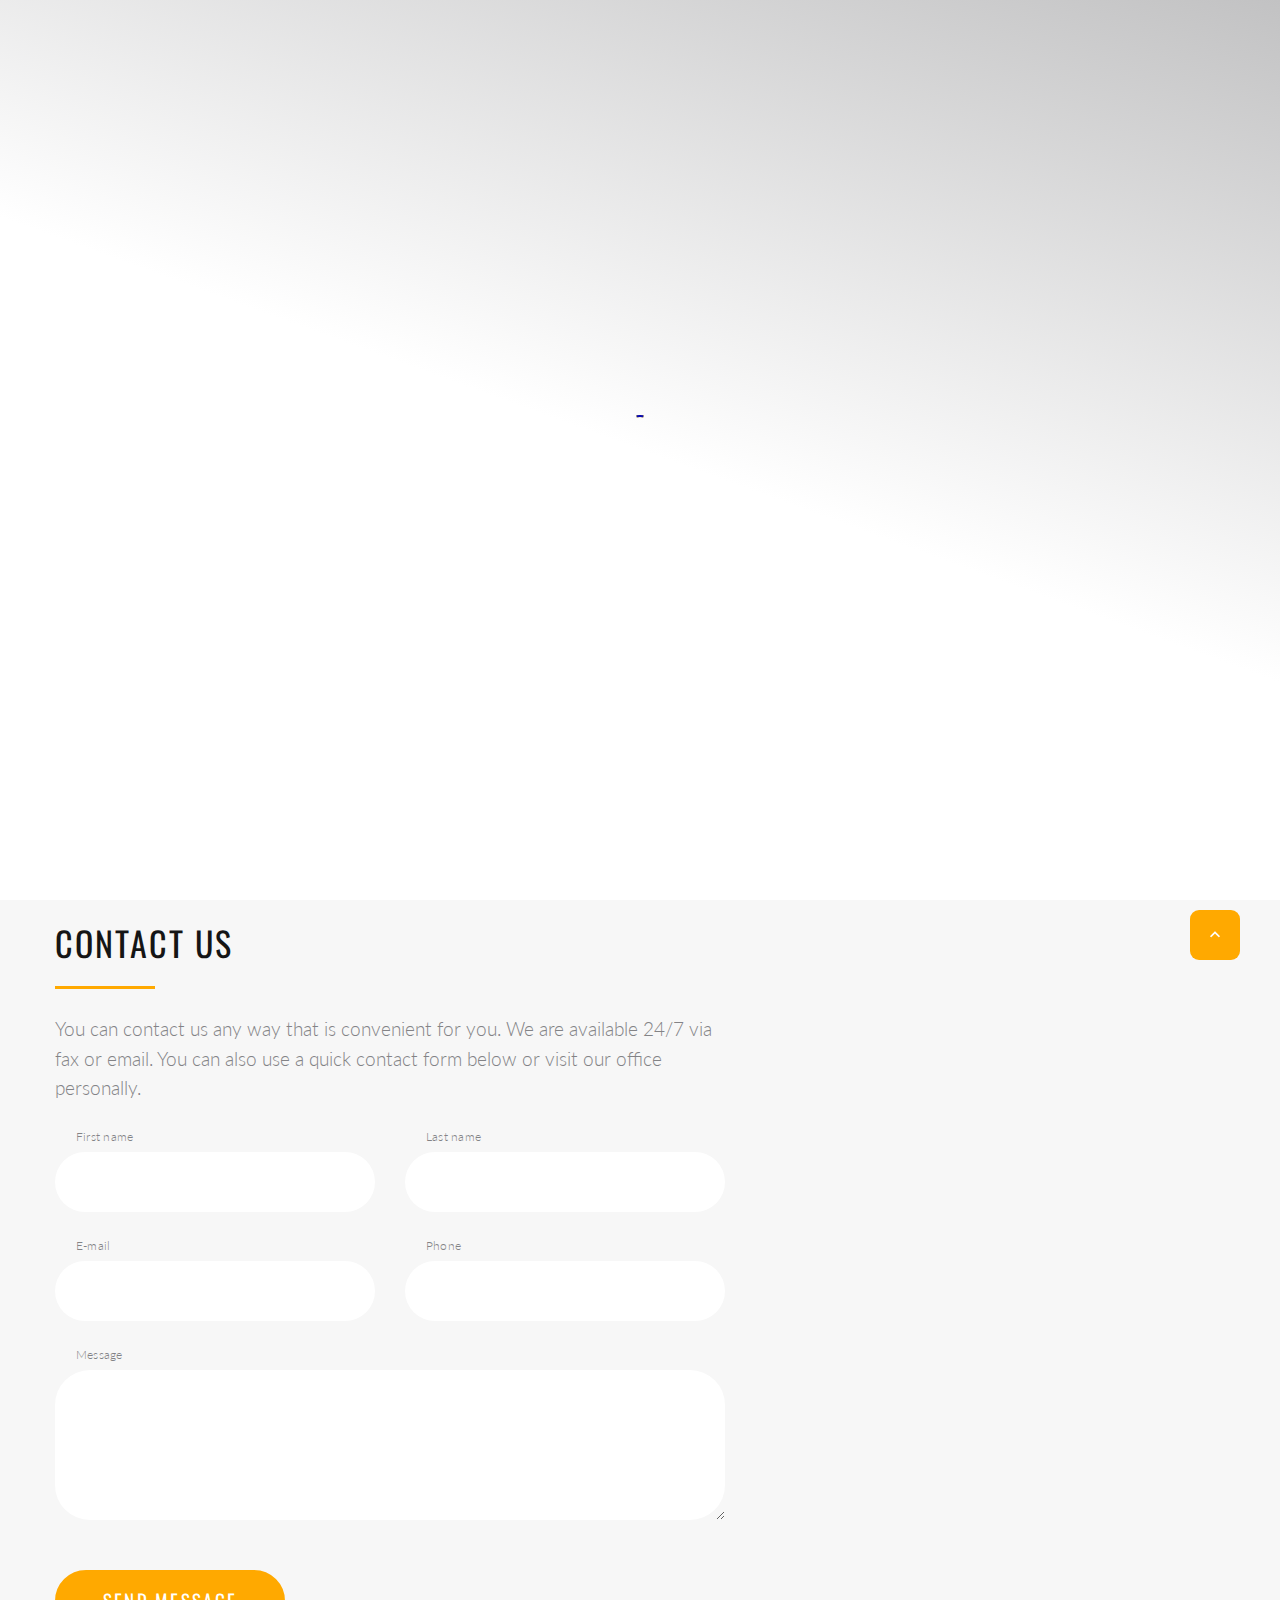
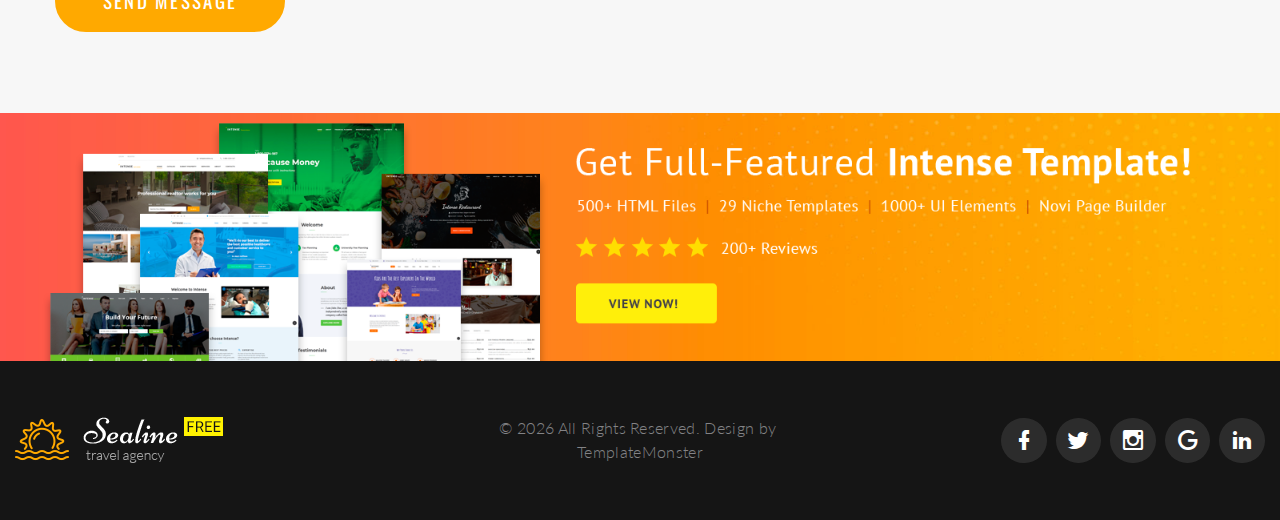
<file: contacts.html>
<!DOCTYPE html>
<html class="wide wow-animation" lang="en"> 
  <head>
    <!-- Site Title-->
    <title>Contacts</title>
    <meta name="format-detection" content="telephone=no">
    <meta name="viewport" content="width=device-width, height=device-height, initial-scale=1.0">
    <meta http-equiv="X-UA-Compatible" content="IE=edge">
    <meta charset="utf-8">
    <link rel="icon" href="images/favicon.ico" type="image/x-icon">
    <!-- Stylesheets -->
    <link rel="stylesheet" type="text/css" href="//fonts.googleapis.com/css?family=Oswald:200,400%7CLato:300,400,300italic,700%7CMontserrat:900">
    <link rel="stylesheet" href="css/bootstrap.css">
    <link rel="stylesheet" href="css/style.css">
    <link rel="stylesheet" href="css/fonts.css">
		<!--[if lt IE 10]>
    <div style="background: #212121; padding: 10px 0; box-shadow: 3px 3px 5px 0 rgba(0,0,0,.3); clear: both; text-align:center; position: relative; z-index:1;"><a href="http://windows.microsoft.com/en-US/internet-explorer/"><img src="images/ie8-panel/warning_bar_0000_us.jpg" border="0" height="42" width="820" alt="You are using an outdated browser. For a faster, safer browsing experience, upgrade for free today."></a></div>
    <script src="js/html5shiv.min.js"> </script>
		<![endif]--> 
  </head>
  <body>
    <!-- Page preloader-->
    <div class="page-loader"> 
      <div class="page-loader-body"> 
        <div class="preloader-wrapper big active"> 
          <div class="spinner-layer spinner-blue"> 
            <div class="circle-clipper left">
              <div class="circle"> </div>
            </div>
            <div class="gap-patch">
              <div class="circle"> </div>
            </div>
            <div class="circle-clipper right">
              <div class="circle"></div>
            </div>
          </div>
          <div class="spinner-layer spinner-red">
            <div class="circle-clipper left">
              <div class="circle"></div>
            </div>
            <div class="gap-patch">
              <div class="circle"> </div>
            </div>
            <div class="circle-clipper right">
              <div class="circle"></div>
            </div>
          </div>
          <div class="spinner-layer spinner-yellow"> 
            <div class="circle-clipper left">
              <div class="circle"></div>
            </div>
            <div class="gap-patch">
              <div class="circle"></div>
            </div>
            <div class="circle-clipper right">
              <div class="circle"> </div>
            </div>
          </div>
          <div class="spinner-layer spinner-green"> 
            <div class="circle-clipper left">
              <div class="circle"></div>
            </div>
            <div class="gap-patch">
              <div class="circle"></div>
            </div>
            <div class="circle-clipper right">
              <div class="circle"></div>
            </div>
          </div>
        </div>
      </div>
    </div>
    <!-- Page-->
    <div class="page"><a class="section section-banner text-center d-none d-xl-block" href="" style="background-image: url(images/banner/background-04-1920x60.jpg); background-image: -webkit-image-set( url(images/banner/background-04-1920x60.jpg) 1x, url(images/banner/background-04-3840x120.jpg) 2x )"><img src="images/banner/foreground-04-1600x60.png" srcset="images/banner/foreground-04-1600x60.png 1x, images/banner/foreground-04-3200x120.png 2x" alt="" width="1600" height="310"></a>
      <!-- Page Header-->
      <header class="section page-header breadcrumbs-custom-wrap bg-gradient bg-secondary-2 novi-background bg-cover">
        <!-- RD Navbar-->
        <div class="rd-navbar-wrap rd-navbar-default">
          <nav class="rd-navbar" data-layout="rd-navbar-fixed" data-sm-layout="rd-navbar-fixed" data-md-layout="rd-navbar-fixed" data-md-device-layout="rd-navbar-fixed" data-lg-layout="rd-navbar-fullwidth" data-xl-layout="rd-navbar-static" data-lg-device-layout="rd-navbar-fixed" data-xl-device-layout="rd-navbar-static" data-md-stick-up-offset="2px" data-lg-stick-up-offset="2px" data-stick-up="true" data-sm-stick-up="true" data-md-stick-up="true" data-lg-stick-up="true" data-xl-stick-up="true">
            <div class="rd-navbar-inner"> 
              <!-- RD Navbar Panel-->
              <div class="rd-navbar-panel">
                <!-- RD Navbar Toggle-->
                <button class="rd-navbar-toggle" data-rd-navbar-toggle=".rd-navbar-nav-wrap"><span></span></button>
                <!-- RD Navbar Brand-->
                <div class="rd-navbar-brand"><a class="brand-name" href="index.html"><img class="logo-default" src="images/logo-default-208x46.png" alt="" width="208" height="46"/><img class="logo-inverse" src="images/logo-inverse-208x46.png" alt="" width="208" height="46"/></a></div>
              </div>
              <div class="rd-navbar-aside-right">
                <div class="rd-navbar-nav-wrap">
                  <!-- RD Navbar Nav-->
                  <ul class="rd-navbar-nav">
                    <li><a href="index.html">Home</a>
                    </li>
                    <li><a href="about-us.html">About Us</a>
                    </li>
                    <li class="active"><a href="contacts.html">Contacts</a>
                    </li>
                    <li><a href="typography.html">Typography</a>
                    </li>
                  </ul>
                </div>
              </div>
            </div>
          </nav>
        </div>
        <!-- Breadcrumbs-->
        <section class="breadcrumbs-custom" style="background: url(&quot;images/breadcrumbs-bg.jpg&quot;); background-size: cover;">
          <div class="container">
            <p class="breadcrumbs-custom-subtitle">Get in Touch with Us</p>
            <p class="heading-1 breadcrumbs-custom-title">Contacts</p>
            <ul class="breadcrumbs-custom-path">
              <li><a href="index.html">Home</a></li>
              <li class="active">Contacts</li>
            </ul>
          </div>
        </section>

      </header>
      <!-- Contact info-->
      <section class="section section-lg bg-default text-center">
        <div class="container container-wide">
          <div class="row row-fix row-50 row-custom-bordered">
            <div class="col-sm-6 col-lg-3">
              <!-- Box minimal-->
              <article class="box-simple">
                <div class="box-simple-icon novi-icon mdi mdi-map-marker"></div>
                <h6>Address</h6>
                <div class="box-simple-text"><a href="#">2130 Fulton Street, Chicago, IL <br> 94117-1080 USA</a></div>
              </article>
            </div>
            <div class="col-sm-6 col-lg-3">
              <!-- Box simple-->
              <article class="box-simple">
                <div class="box-simple-icon novi-icon mdi mdi-phone"></div>
                <h6>phones</h6>
                <div class="box-simple-text">
                  <ul class="list-comma list-0">
                    <li><a href="tel:#">1-800-6543-765</a></li>
                    <li><a href="tel:#">1-800-3434-876</a></li>
                  </ul>
                </div>
              </article>
            </div>
            <div class="col-sm-6 col-lg-3">
              <!-- Box simple-->
              <article class="box-simple">
                <div class="box-simple-icon novi-icon mdi mdi-email-open"></div>
                <h6>e-mail</h6>
                <div class="box-simple-text">
                  <ul class="list-comma list-0">
                    <li><a href="mailto:#">mail@demolink.org</a></li>
                  </ul>
                </div>
              </article>
            </div>
            <div class="col-sm-6 col-lg-3">
              <!-- Box simple-->
              <article class="box-simple">
                <div class="box-simple-icon novi-icon mdi mdi-calendar-clock"></div>
                <h6>opening hours</h6>
                <div class="box-simple-text">
                  <ul class="list-0">
                    <li>Mon–Fri: 9:00 am–6:00 pm</li>
                    <li>Sat–Sun: 11:00 am–4:00 pm</li>
                  </ul>
                </div>
              </article>
            </div>
          </div>
        </div>
      </section>

      <!-- Contact us-->
      <section class="section section-wrap bg-gray-lighter novi-background bg-cover">
        <div class="section-wrap-inner">
          <div class="container container-bigger">
            <div class="row row-fix row-50">
              <div class="col-lg-8 col-xl-7">
                <div class="section-wrap-content section-lg">
                  <h3>Contact us</h3>
                  <hr class="divider divider-left divider-secondary">
                  <p class="big">You can contact us any way that is convenient for you. We are available 24/7 via fax or email. You can also use a quick contact form below or visit our office personally.</p>
                  <!-- RD Mailform-->
                  <form class="rd-mailform" data-form-output="form-output-global" data-form-type="contact" method="post" action="bat/rd-mailform.php">
                    <div class="row row-fix row-20">
                      <div class="col-md-6">
                        <div class="form-wrap form-wrap-validation">
                          <label class="form-label-outside" for="form-1-name">First name</label>
                          <input class="form-input" id="form-1-name" type="text" name="name" data-constraints="@Required"/>
                        </div>
                      </div>
                      <div class="col-md-6">
                        <div class="form-wrap form-wrap-validation">
                          <label class="form-label-outside" for="form-1-last-name">Last name</label>
                          <input class="form-input" id="form-1-last-name" type="text" name="last-name" data-constraints="@Required"/>
                        </div>
                      </div>
                      <div class="col-md-6">
                        <div class="form-wrap form-wrap-validation">
                          <label class="form-label-outside" for="form-1-email">E-mail</label>
                          <input class="form-input" id="form-1-email" type="email" name="email" data-constraints="@Email @Required"/>
                        </div>
                      </div>
                      <div class="col-md-6">
                        <div class="form-wrap form-wrap-validation">
                          <label class="form-label-outside" for="form-1-phone">Phone</label>
                          <input class="form-input" id="form-1-phone" type="text" name="phone" data-constraints="@Numeric @Required"/>
                        </div>
                      </div>
                      <div class="col-sm-12">
                        <div class="form-wrap form-wrap-validation">
                          <label class="form-label-outside" for="form-1-message">Message</label>
                          <textarea class="form-input" id="form-1-message" name="message" data-constraints="@Required"></textarea>
                        </div>
                      </div>
                      <div class="col-sm-12 offset-custom-1">
                        <div class="form-button">
                          <button class="button button-secondary button-nina" type="submit">send message</button>
                        </div>
                      </div>
                    </div>
                  </form>
                </div>
              </div>
            </div>
          </div>
          <div class="section-wrap-aside">
            <!-- RD Google Map-->
            <div class="google-map-container google-map-with-icon rd-google-map__model" data-zoom="5" data-center="9870 St Vincent Place, Glasgow, DC 45 Fr 45." data-icon="images/gmap_marker.png" data-icon-active="images/gmap_marker_active.png" data-styles="[{&quot;featureType&quot;:&quot;landscape&quot;,&quot;stylers&quot;:[{&quot;saturation&quot;:-100},{&quot;lightness&quot;:60}]},{&quot;featureType&quot;:&quot;road.local&quot;,&quot;stylers&quot;:[{&quot;saturation&quot;:-100},{&quot;lightness&quot;:40},{&quot;visibility&quot;:&quot;on&quot;}]},{&quot;featureType&quot;:&quot;transit&quot;,&quot;stylers&quot;:[{&quot;saturation&quot;:-100},{&quot;visibility&quot;:&quot;simplified&quot;}]},{&quot;featureType&quot;:&quot;administrative.province&quot;,&quot;stylers&quot;:[{&quot;visibility&quot;:&quot;off&quot;}]},{&quot;featureType&quot;:&quot;water&quot;,&quot;stylers&quot;:[{&quot;visibility&quot;:&quot;on&quot;},{&quot;lightness&quot;:30}]},{&quot;featureType&quot;:&quot;road.highway&quot;,&quot;elementType&quot;:&quot;geometry.fill&quot;,&quot;stylers&quot;:[{&quot;color&quot;:&quot;#ef8c25&quot;},{&quot;lightness&quot;:40}]},{&quot;featureType&quot;:&quot;road.highway&quot;,&quot;elementType&quot;:&quot;geometry.stroke&quot;,&quot;stylers&quot;:[{&quot;visibility&quot;:&quot;off&quot;}]},{&quot;featureType&quot;:&quot;poi.park&quot;,&quot;elementType&quot;:&quot;geometry.fill&quot;,&quot;stylers&quot;:[{&quot;color&quot;:&quot;#b6c54c&quot;},{&quot;lightness&quot;:40},{&quot;saturation&quot;:-40}]},{}]">
              <div class="google-map"></div>
              <ul class="google-map-markers">
                <li data-location="9870 St Vincent Place, Glasgow, DC 45 Fr 45." data-description="9870 St Vincent Place, Glasgow"></li>
              </ul>
            </div>
          </div>
        </div>
      </section>
<a class="section section-banner" href="" style="background-image: url(images/banner/background-03-1920x310.jpg); background-image: -webkit-image-set( url(images/banner/background-03-1920x310.jpg) 1x, url(images/banner/background-03-3840x620.jpg) 2x )"><img src="images/banner/foreground-03-1600x310.png" srcset="images/banner/foreground-03-1600x310.png 1x, images/banner/foreground-03-3200x620.png 2x" alt="" width="1600" height="310"></a>
      <!-- Page Footer-->
      <!-- Footer Minimal-->
      <footer class="section page-footer page-footer-minimal novi-background bg-cover text-center bg-gray-darker">
        <div class="container container-wide">
          <div class="row row-fix justify-content-sm-center align-items-md-center row-30">
            <div class="col-md-10 col-lg-7 col-xl-4 text-xl-left"><a href="index.html"><img class="inverse-logo" src="images/logo-inverse-208x46.png" alt="" width="208" height="46"/></a></div>
            <div class="col-md-10 col-lg-7 col-xl-4">
              <p class="right">&#169;&nbsp;<span class="copyright-year"></span> All Rights Reserved. Design&nbsp;by&nbsp;<a href="https://www.templatemonster.com">TemplateMonster</a></p>
            </div>
            <div class="col-md-10 col-lg-7 col-xl-4 text-xl-right">
              <ul class="group-xs group-middle"> 
                <li><a class="icon novi-icon icon-md-middle icon-circle icon-secondary-5-filled mdi mdi-facebook" href="#"></a></li>
                <li><a class="icon novi-icon icon-md-middle icon-circle icon-secondary-5-filled mdi mdi-twitter" href="#"></a></li>
                <li><a class="icon novi-icon icon-md-middle icon-circle icon-secondary-5-filled mdi mdi-instagram" href="#"></a></li>
                <li><a class="icon novi-icon icon-md-middle icon-circle icon-secondary-5-filled mdi mdi-google" href="#"></a></li>
                <li><a class="icon novi-icon icon-md-middle icon-circle icon-secondary-5-filled mdi mdi-linkedin" href="#"></a></li>
              </ul>
            </div>
          </div>
        </div>
      </footer>
    </div>
    <!-- Global Mailform Output-->
    <div class="snackbars" id="form-output-global"> </div>
    <!-- Javascript-->
    <script src="js/core.min.js"></script>
    <script src="js/script.js"></script>
  </body>
</html>
</file>
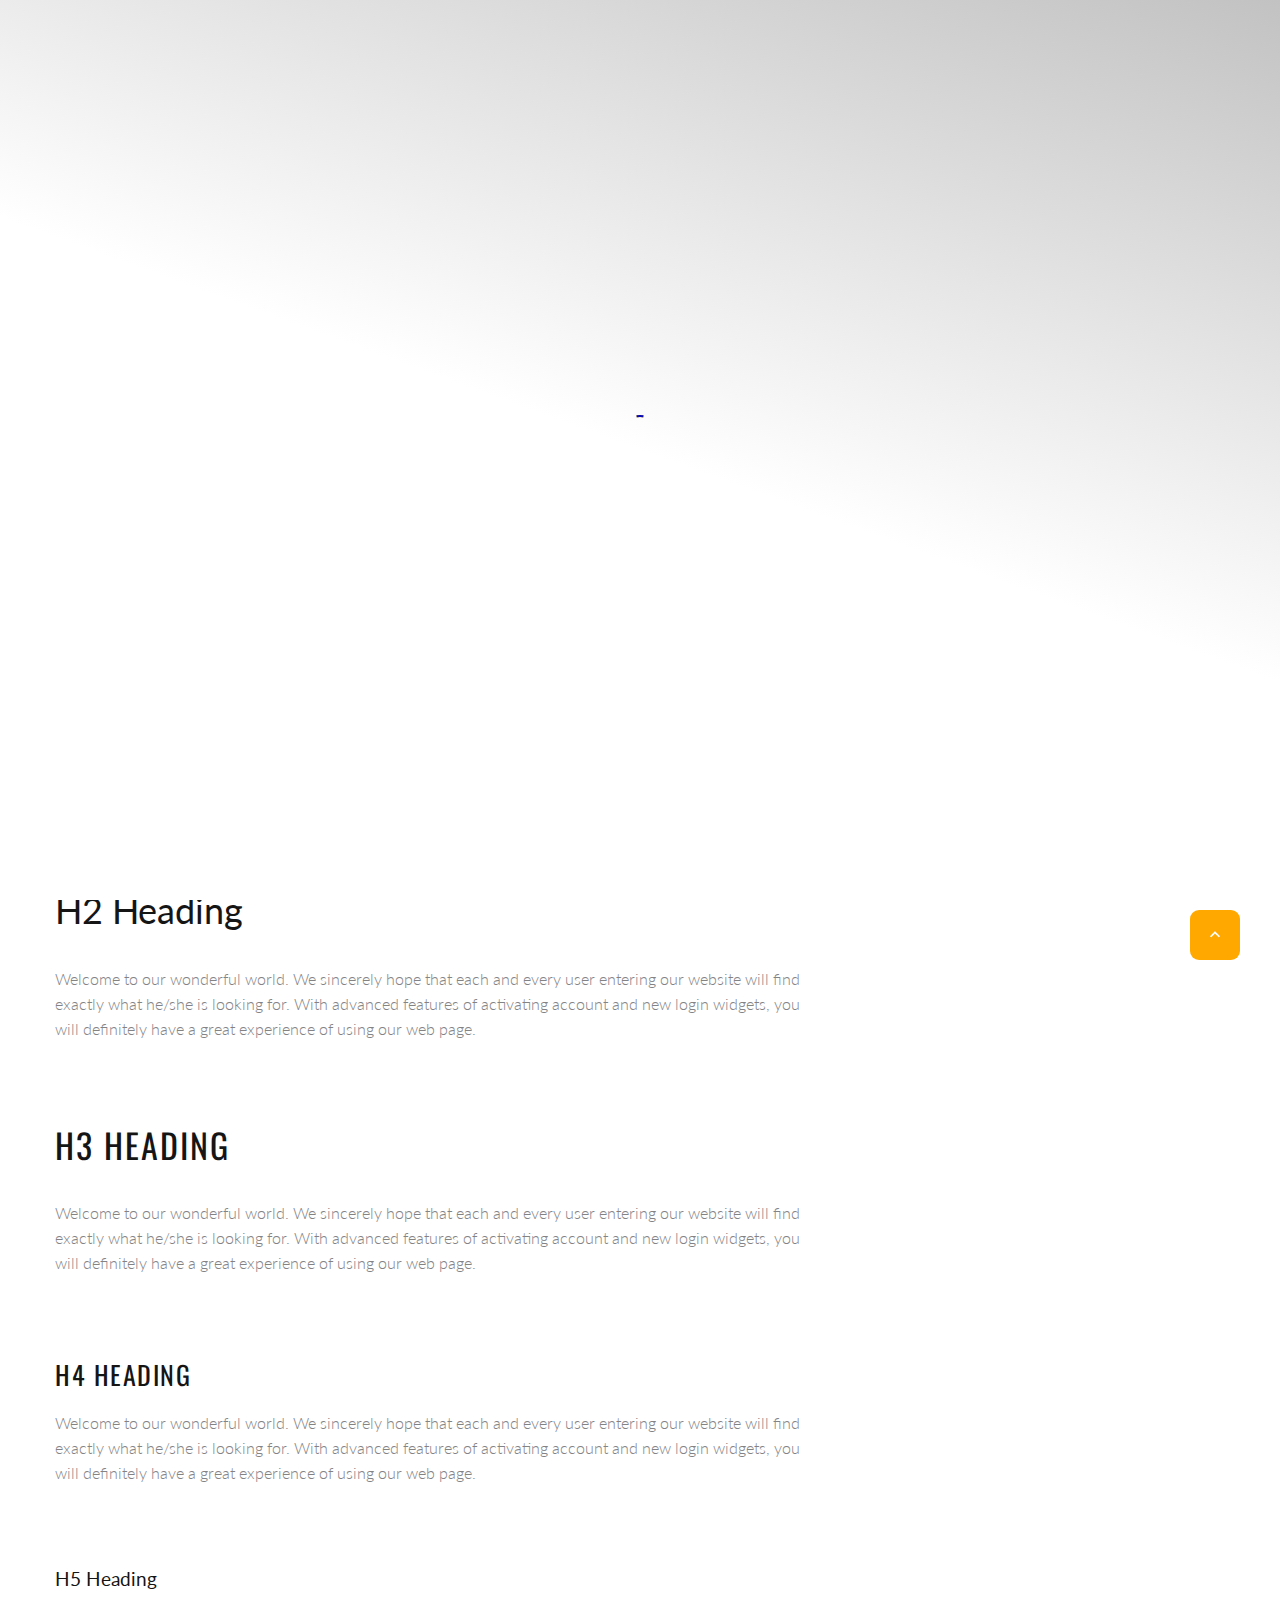
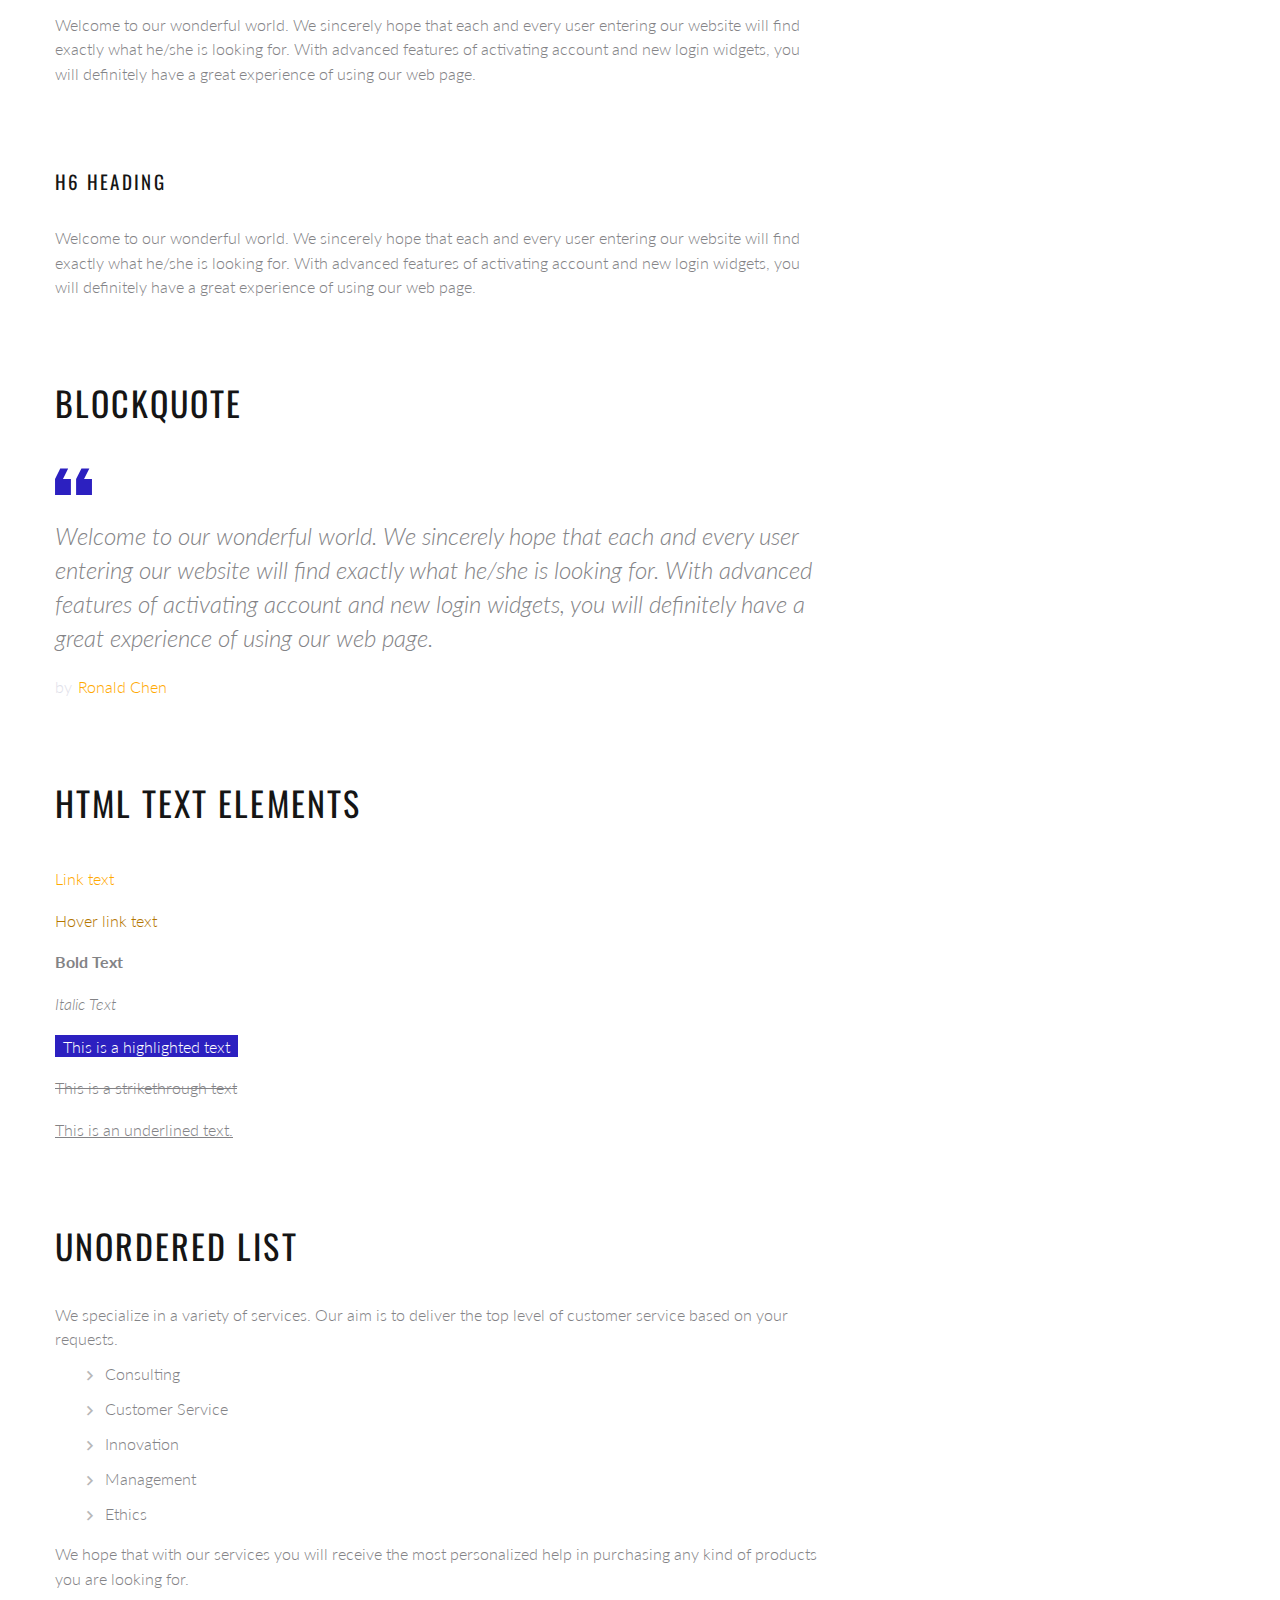
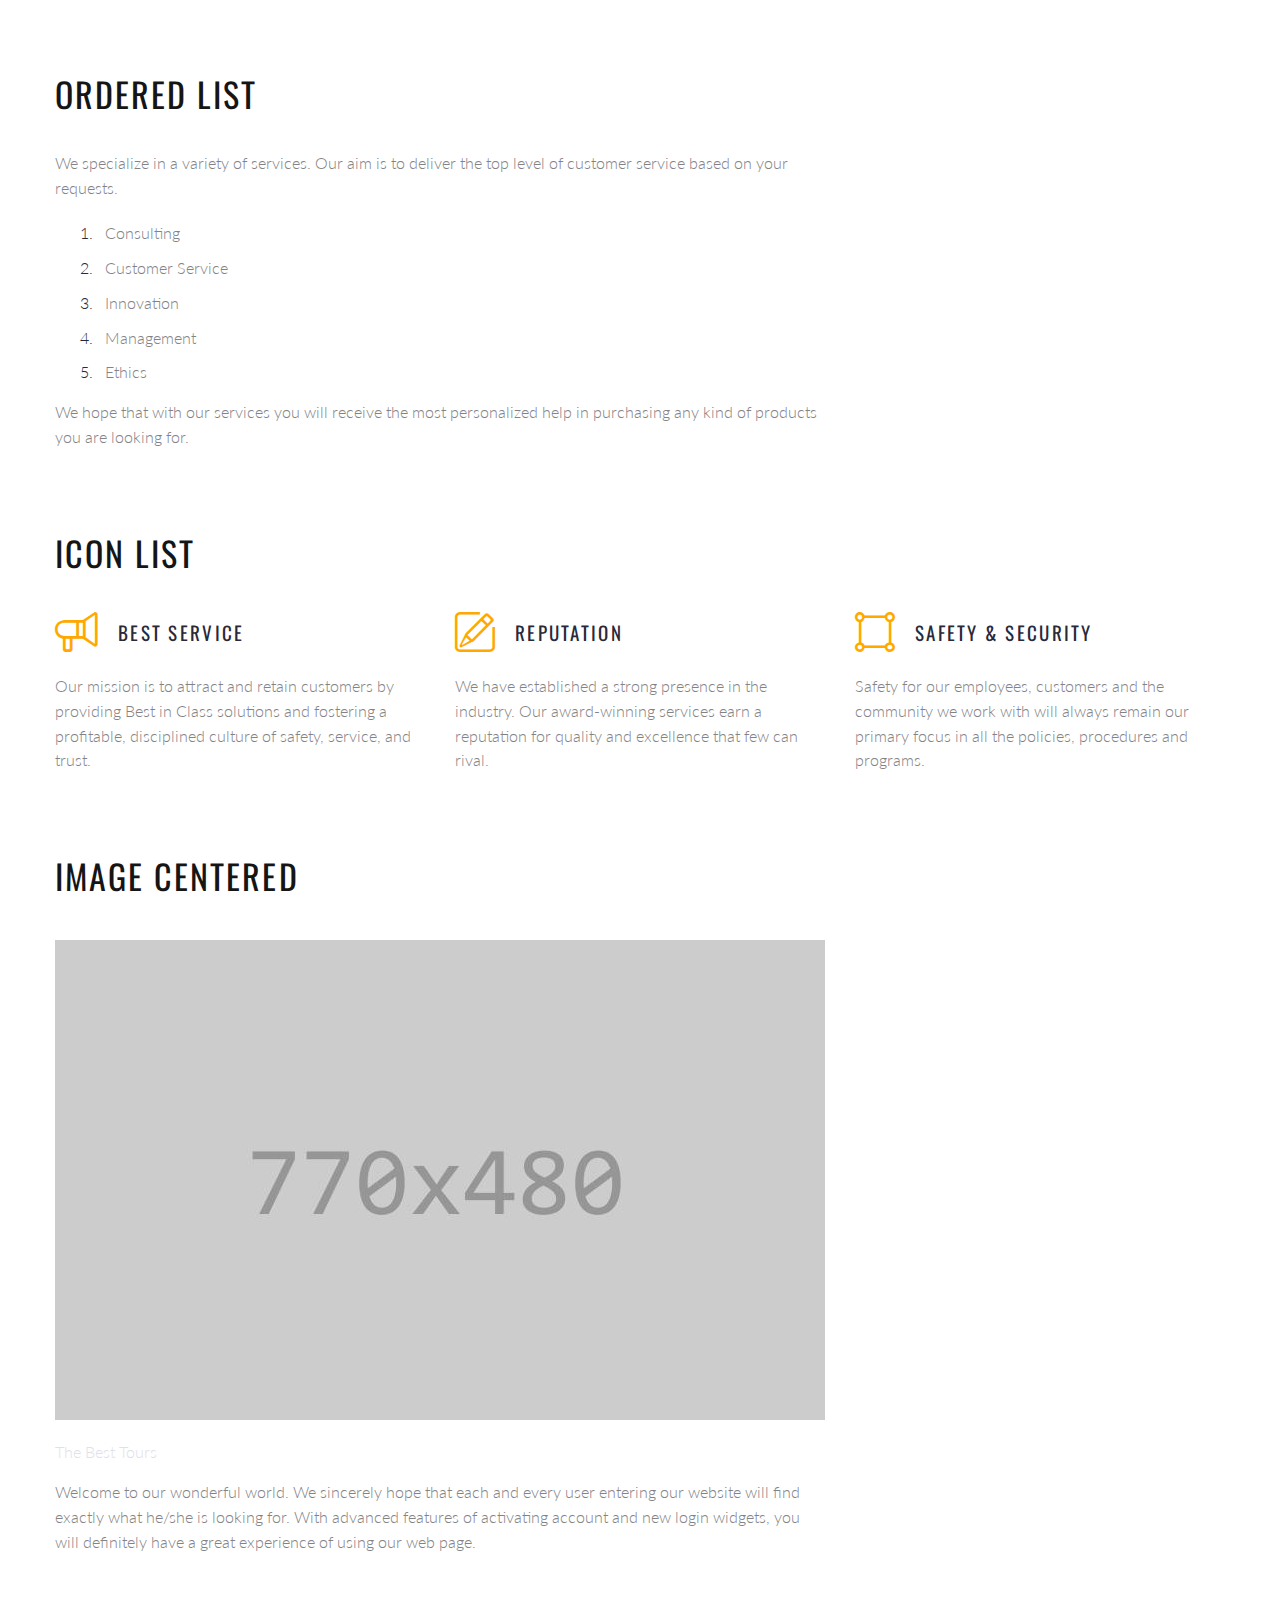
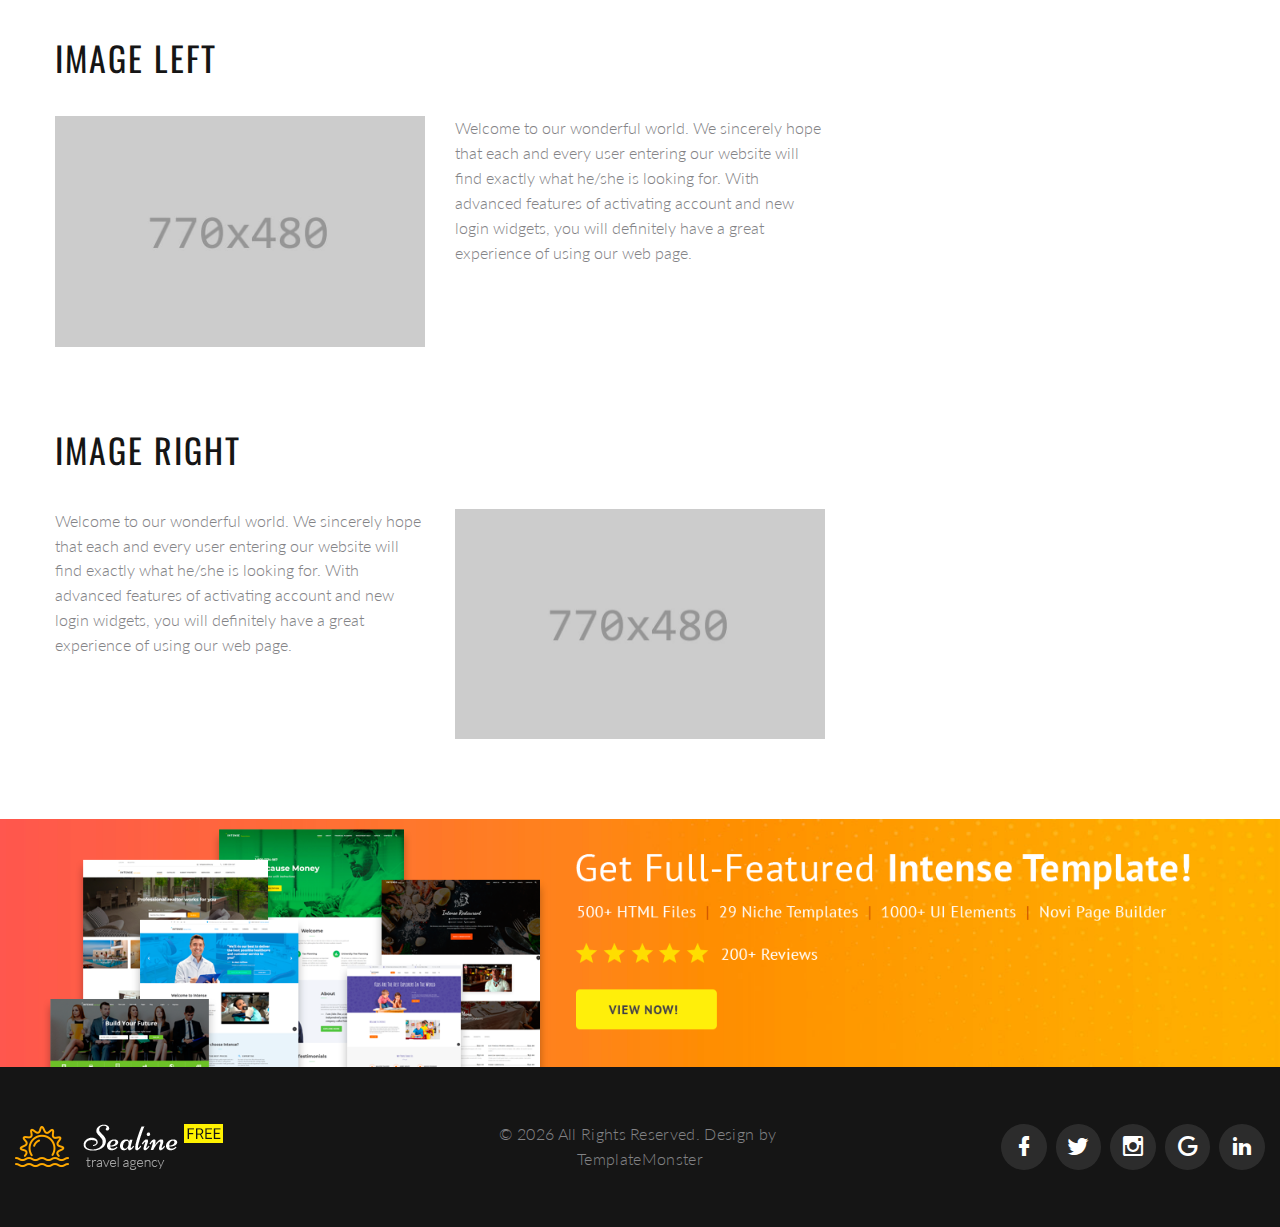
<file: typography.html>
<!DOCTYPE html>
<html class="wide wow-animation" lang="en"> 
  <head>
    <!-- Site Title-->
    <title>Typography</title>
    <meta name="format-detection" content="telephone=no">
    <meta name="viewport" content="width=device-width, height=device-height, initial-scale=1.0">
    <meta http-equiv="X-UA-Compatible" content="IE=edge">
    <meta charset="utf-8">
    <link rel="icon" href="images/favicon.ico" type="image/x-icon">
    <!-- Stylesheets -->
    <link rel="stylesheet" type="text/css" href="//fonts.googleapis.com/css?family=Oswald:200,400%7CLato:300,400,300italic,700%7CMontserrat:900">
    <link rel="stylesheet" href="css/bootstrap.css">
    <link rel="stylesheet" href="css/style.css">
    <link rel="stylesheet" href="css/fonts.css">
		<!--[if lt IE 10]>
    <div style="background: #212121; padding: 10px 0; box-shadow: 3px 3px 5px 0 rgba(0,0,0,.3); clear: both; text-align:center; position: relative; z-index:1;"><a href="http://windows.microsoft.com/en-US/internet-explorer/"><img src="images/ie8-panel/warning_bar_0000_us.jpg" border="0" height="42" width="820" alt="You are using an outdated browser. For a faster, safer browsing experience, upgrade for free today."></a></div>
    <script src="js/html5shiv.min.js"> </script>
		<![endif]--> 
  </head>
  <body>
    <!-- Page preloader-->
    <div class="page-loader"> 
      <div class="page-loader-body"> 
        <div class="preloader-wrapper big active"> 
          <div class="spinner-layer spinner-blue"> 
            <div class="circle-clipper left">
              <div class="circle"> </div>
            </div>
            <div class="gap-patch">
              <div class="circle"> </div>
            </div>
            <div class="circle-clipper right">
              <div class="circle"></div>
            </div>
          </div>
          <div class="spinner-layer spinner-red">
            <div class="circle-clipper left">
              <div class="circle"></div>
            </div>
            <div class="gap-patch">
              <div class="circle"> </div>
            </div>
            <div class="circle-clipper right">
              <div class="circle"></div>
            </div>
          </div>
          <div class="spinner-layer spinner-yellow"> 
            <div class="circle-clipper left">
              <div class="circle"></div>
            </div>
            <div class="gap-patch">
              <div class="circle"></div>
            </div>
            <div class="circle-clipper right">
              <div class="circle"> </div>
            </div>
          </div>
          <div class="spinner-layer spinner-green"> 
            <div class="circle-clipper left">
              <div class="circle"></div>
            </div>
            <div class="gap-patch">
              <div class="circle"></div>
            </div>
            <div class="circle-clipper right">
              <div class="circle"></div>
            </div>
          </div>
        </div>
      </div>
    </div>
    <!-- Page-->
    <div class="page"><a class="section section-banner text-center d-none d-xl-block" href="" style="background-image: url(images/banner/background-04-1920x60.jpg); background-image: -webkit-image-set( url(images/banner/background-04-1920x60.jpg) 1x, url(images/banner/background-04-3840x120.jpg) 2x )"><img src="images/banner/foreground-04-1600x60.png" srcset="images/banner/foreground-04-1600x60.png 1x, images/banner/foreground-04-3200x120.png 2x" alt="" width="1600" height="310"></a>
      <!-- Page Header-->
      <header class="section page-header breadcrumbs-custom-wrap bg-gradient bg-secondary-2 novi-background bg-cover">
        <!-- RD Navbar-->
        <div class="rd-navbar-wrap rd-navbar-default">
          <nav class="rd-navbar" data-layout="rd-navbar-fixed" data-sm-layout="rd-navbar-fixed" data-md-layout="rd-navbar-fixed" data-md-device-layout="rd-navbar-fixed" data-lg-layout="rd-navbar-fullwidth" data-xl-layout="rd-navbar-static" data-lg-device-layout="rd-navbar-fixed" data-xl-device-layout="rd-navbar-static" data-md-stick-up-offset="2px" data-lg-stick-up-offset="2px" data-stick-up="true" data-sm-stick-up="true" data-md-stick-up="true" data-lg-stick-up="true" data-xl-stick-up="true">
            <div class="rd-navbar-inner"> 
              <!-- RD Navbar Panel-->
              <div class="rd-navbar-panel">
                <!-- RD Navbar Toggle-->
                <button class="rd-navbar-toggle" data-rd-navbar-toggle=".rd-navbar-nav-wrap"><span></span></button>
                <!-- RD Navbar Brand-->
                <div class="rd-navbar-brand"><a class="brand-name" href="index.html"><img class="logo-default" src="images/logo-default-208x46.png" alt="" width="208" height="46"/><img class="logo-inverse" src="images/logo-inverse-208x46.png" alt="" width="208" height="46"/></a></div>
              </div>
              <div class="rd-navbar-aside-right">
                <div class="rd-navbar-nav-wrap">
                  <!-- RD Navbar Nav-->
                  <ul class="rd-navbar-nav">
                    <li><a href="index.html">Home</a>
                    </li>
                    <li><a href="about-us.html">About Us</a>
                    </li>
                    <li><a href="contacts.html">Contacts</a>
                    </li>
                    <li class="active"><a href="typography.html">Typography</a>
                    </li>
                  </ul>
                </div>
              </div>
            </div>
          </nav>
        </div>
        <!-- Breadcrumbs-->
        <section class="breadcrumbs-custom" style="background: url(&quot;images/breadcrumbs-bg.jpg&quot;); background-size: cover;">
          <div class="container">
            <p class="breadcrumbs-custom-subtitle">Choose Your Style</p>
            <p class="heading-1 breadcrumbs-custom-title">Typography</p>
            <ul class="breadcrumbs-custom-path">
              <li><a href="index.html">Home</a></li>
              <li class="active">Typography</li>
            </ul>
          </div>
        </section>

      </header>
      <!-- Base typography-->
      <section class="section section-lg bg-default">
        <!-- section wave-->
        <div class="section-wave">
          <svg x="0px" y="0px" width="1920px" height="45px" viewbox="0 0 1920 45" preserveAspectRatio="none">
            <path d="M1920,0c-82.8,0-108.8,44.4-192,44.4c-78.8,0-116.5-43.7-192-43.7 c-77.1,0-115.9,44.4-192,44.4c-78.2,0-114.6-44.4-192-44.4c-78.4,0-115.3,44.4-192,44.4C883.1,45,841,0.6,768,0.6 C691,0.6,652.8,45,576,45C502.4,45,461.9,0.6,385,0.6C306.5,0.6,267.9,45,191,45C115.1,45,78,0.6,0,0.6V45h1920V0z"></path>
          </svg>
        </div>
        <div class="container">
          <div class="row row-50 row-fix">
            <div class="col-lg-10 col-xl-8">
              <ul class="list-xl">
                <li>
                  <h1>H1 Heading</h1>
                  <p>Welcome to our wonderful world. We sincerely hope that each and every user entering our website will find exactly what he/she is looking for. With advanced features of activating account and new login widgets, you will definitely have a great experience of using our web page.</p>
                </li>
                <li>
                  <h2>H2 Heading</h2>
                  <p>Welcome to our wonderful world. We sincerely hope that each and every user entering our website will find exactly what he/she is looking for. With advanced features of activating account and new login widgets, you will definitely have a great experience of using our web page.</p>
                </li>
                <li>
                  <h3>H3 Heading</h3>
                  <p>Welcome to our wonderful world. We sincerely hope that each and every user entering our website will find exactly what he/she is looking for. With advanced features of activating account and new login widgets, you will definitely have a great experience of using our web page.</p>
                </li>
                <li>
                  <h4>H4 Heading</h4>
                  <p>Welcome to our wonderful world. We sincerely hope that each and every user entering our website will find exactly what he/she is looking for. With advanced features of activating account and new login widgets, you will definitely have a great experience of using our web page.</p>
                </li>
                <li>
                  <h5>H5 Heading</h5>
                  <p>Welcome to our wonderful world. We sincerely hope that each and every user entering our website will find exactly what he/she is looking for. With advanced features of activating account and new login widgets, you will definitely have a great experience of using our web page.</p>
                </li>
                <li>
                  <h6>H6 Heading</h6>
                  <p>Welcome to our wonderful world. We sincerely hope that each and every user entering our website will find exactly what he/she is looking for. With advanced features of activating account and new login widgets, you will definitely have a great experience of using our web page.</p>
                </li>
              </ul>
            </div>
          </div>
        </div>
      </section>

      <!-- Blockquote-->
      <section class="section section-lg bg-default">
        <div class="container">
          <div class="row row-50 row-fix">
            <div class="col-lg-10 col-xl-8">
              <h3>Blockquote</h3>
              <article class="quote-primary">
                <svg class="quote-primary-mark" version="1.1" xmlns="http://www.w3.org/2000/svg" x="0px" y="0px" width="35px" height="25px" viewbox="0 0 35 25">
                  <path d="M27.461,10.206h7.5v15h-15v-15L25,0.127h7.5L27.461,10.206z M7.539,10.206h7.5v15h-15v-15L4.961,0.127h7.5                L7.539,10.206z"></path>
                </svg>
                <div class="quote-primary-text">
                  <p>Welcome to our wonderful world. We sincerely hope that each and every user entering our website will find exactly what he/she is looking for. With advanced features of activating account and new login widgets, you will definitely have a great experience of using our web page.  </p>
                </div>
                <p class="quote-primary-meta"><span>by</span><span class="cite">Ronald Chen</span></p>
              </article>
            </div>
          </div>
        </div>
      </section>

      <!-- HTML Text Elements-->
      <section class="section section-lg bg-default">
        <div class="container">
          <div class="row row-fix">
            <div class="col-lg-10 col-xl-8">
              <h3>HTML Text Elements</h3>
              <ul class="list-xs">
                <li><a href="#">Link text</a></li>
                <li><a class="link-hover" href="#">Hover link text</a></li>
                <li><span class="font-weight-bold">Bold Text</span></li>
                <li><span class="font-italic">Italic Text</span></li>
                <li>
                  <mark>This is a highlighted text</mark>
                </li>
                <li><span class="text-strike">This is a strikethrough text</span></li>
                <li><span class="text-underline">This is an underlined text.</span></li>
              </ul>
            </div>
          </div>
        </div>
      </section>

      <!-- Unordered List-->
      <section class="section section-lg bg-default">
        <div class="container">
          <div class="row row-50 row-fix">
            <div class="col-lg-10 col-xl-8">
              <h3>Unordered List</h3>
              <p>We specialize in a variety of services. Our aim is to deliver the top level of customer service based on your requests.</p>
              <ul class="list-marked">
                <li>Consulting</li>
                <li>Customer Service</li>
                <li>Innovation</li>
                <li>Management</li>
                <li>Ethics</li>
              </ul>
              <p>We hope that with our services you will receive the most personalized help in purchasing any kind of products you are looking for.</p>
            </div>
          </div>
        </div>
      </section>

      <!-- Ordered List-->
      <section class="section section-lg bg-default">
        <div class="container">
          <div class="row row-50 row-fix">
            <div class="col-lg-10 col-xl-8">
              <h3>Ordered List</h3>
              <p>We specialize in a variety of services. Our aim is to deliver the top level of customer service based on your requests.</p>
              <ol class="list-ordered">
                <li>Consulting</li>
                <li>Customer Service</li>
                <li>Innovation</li>
                <li>Management</li>
                <li>Ethics</li>
              </ol>
              <p>We hope that with our services you will receive the most personalized help in purchasing any kind of products you are looking for.</p>
            </div>
          </div>
        </div>
      </section>

      <!-- Icon List-->
      <section class="section section-lg bg-default">
        <div class="container">
          <div class="row row-fix">
            <div class="col-sm-12">
              <h3>Icon List</h3>
              <div class="row row-30">
                <div class="col-sm-9 col-md-6 col-lg-4">
                  <article class="box-minimal">
                    <div class="box-minimal-header">
                      <div class="box-minimal-icon fl-bigmug-line-megaphone11"></div>
                      <h6 class="box-minimal-title">Best Service</h6>
                    </div>
                    <div class="box-minimal-text">Our mission is to attract and retain customers by providing Best in Class solutions and fostering a profitable, disciplined culture of safety, service, and trust.</div>
                  </article>
                </div>
                <div class="col-sm-9 col-md-6 col-lg-4">
                  <article class="box-minimal">
                    <div class="box-minimal-header">
                      <div class="box-minimal-icon fl-bigmug-line-note35"></div>
                      <h6 class="box-minimal-title">Reputation</h6>
                    </div>
                    <div class="box-minimal-text">We have established a strong presence in the industry. Our award-winning services earn a reputation for quality and excellence that few can rival.</div>
                  </article>
                </div>
                <div class="col-sm-9 col-md-6 col-lg-4">
                  <article class="box-minimal">
                    <div class="box-minimal-header">
                      <div class="box-minimal-icon fl-bigmug-line-square160"></div>
                      <h6 class="box-minimal-title">Safety & Security</h6>
                    </div>
                    <div class="box-minimal-text">Safety for our employees, customers and the community we work with will always remain our primary focus in all the policies, procedures and programs.</div>
                  </article>
                </div>
              </div>
            </div>
          </div>
        </div>
      </section>

      <!-- Image Centered-->
      <section class="section section-lg bg-default">
        <div class="container">
          <div class="row row-fix">
            <div class="col-lg-10 col-xl-8">
              <h3>Image Centered</h3>
              <figure class="figure-light"><img class="img-centered" src="images/typography-1-770x480.jpg" alt="" width="770" height="480"/>
                <figcaption>
                  <p>The Best Tours</p>
                </figcaption>
              </figure>
              <p>Welcome to our wonderful world. We sincerely hope that each and every user entering our website will find exactly what he/she is looking for. With advanced features of activating account and new login widgets, you will definitely have a great experience of using our web page.</p>
            </div>
          </div>
        </div>
      </section>

      <!-- Image Left-->
      <section class="section section-lg bg-default">
        <div class="container">
          <div class="row row-fix">
            <div class="col-lg-10 col-xl-8">
              <h3>Image Left</h3>
              <div class="row row-30">
                <div class="col-md-6"><img src="images/typography-1-770x480.jpg" alt="" width="770" height="480"/>
                </div>
                <div class="col-md-6">
                  <p>Welcome to our wonderful world. We sincerely hope that each and every user entering our website will find exactly what he/she is looking for. With advanced features of activating account and new login widgets, you will definitely have a great experience of using our web page.</p>
                </div>
              </div>
            </div>
          </div>
        </div>
      </section>

      <!-- Image Right-->
      <section class="section section-lg bg-default">
        <div class="container">
          <div class="row">
            <div class="col-lg-10 col-xl-8">
              <h3>Image Right</h3>
              <div class="row row-30 flex-md-row-reverse">
                <div class="col-md-6"><img src="images/typography-1-770x480.jpg" alt="" width="770" height="480"/>
                </div>
                <div class="col-md-6">
                  <p>Welcome to our wonderful world. We sincerely hope that each and every user entering our website will find exactly what he/she is looking for. With advanced features of activating account and new login widgets, you will definitely have a great experience of using our web page.</p>
                </div>
              </div>
            </div>
          </div>
        </div>
      </section>
<a class="section section-banner" href="" style="background-image: url(images/banner/background-03-1920x310.jpg); background-image: -webkit-image-set( url(images/banner/background-03-1920x310.jpg) 1x, url(images/banner/background-03-3840x620.jpg) 2x )"><img src="images/banner/foreground-03-1600x310.png" srcset="images/banner/foreground-03-1600x310.png 1x, images/banner/foreground-03-3200x620.png 2x" alt="" width="1600" height="310"></a>
      <!-- Page Footer-->
      <!-- Footer Minimal-->
      <footer class="section page-footer page-footer-minimal novi-background bg-cover text-center bg-gray-darker">
        <div class="container container-wide">
          <div class="row row-fix justify-content-sm-center align-items-md-center row-30">
            <div class="col-md-10 col-lg-7 col-xl-4 text-xl-left"><a href="index.html"><img class="inverse-logo" src="images/logo-inverse-208x46.png" alt="" width="208" height="46"/></a></div>
            <div class="col-md-10 col-lg-7 col-xl-4">
              <p class="right">&#169;&nbsp;<span class="copyright-year"></span> All Rights Reserved. Design&nbsp;by&nbsp;<a href="https://www.templatemonster.com">TemplateMonster</a></p>
            </div>
            <div class="col-md-10 col-lg-7 col-xl-4 text-xl-right">
              <ul class="group-xs group-middle"> 
                <li><a class="icon novi-icon icon-md-middle icon-circle icon-secondary-5-filled mdi mdi-facebook" href="#"></a></li>
                <li><a class="icon novi-icon icon-md-middle icon-circle icon-secondary-5-filled mdi mdi-twitter" href="#"></a></li>
                <li><a class="icon novi-icon icon-md-middle icon-circle icon-secondary-5-filled mdi mdi-instagram" href="#"></a></li>
                <li><a class="icon novi-icon icon-md-middle icon-circle icon-secondary-5-filled mdi mdi-google" href="#"></a></li>
                <li><a class="icon novi-icon icon-md-middle icon-circle icon-secondary-5-filled mdi mdi-linkedin" href="#"></a></li>
              </ul>
            </div>
          </div>
        </div>
      </footer>
    </div>
    <!-- Global Mailform Output-->
    <div class="snackbars" id="form-output-global"> </div>
    <!-- Javascript-->
    <script src="js/core.min.js"></script>
    <script src="js/script.js"></script>
  </body>
</html>
</file>
